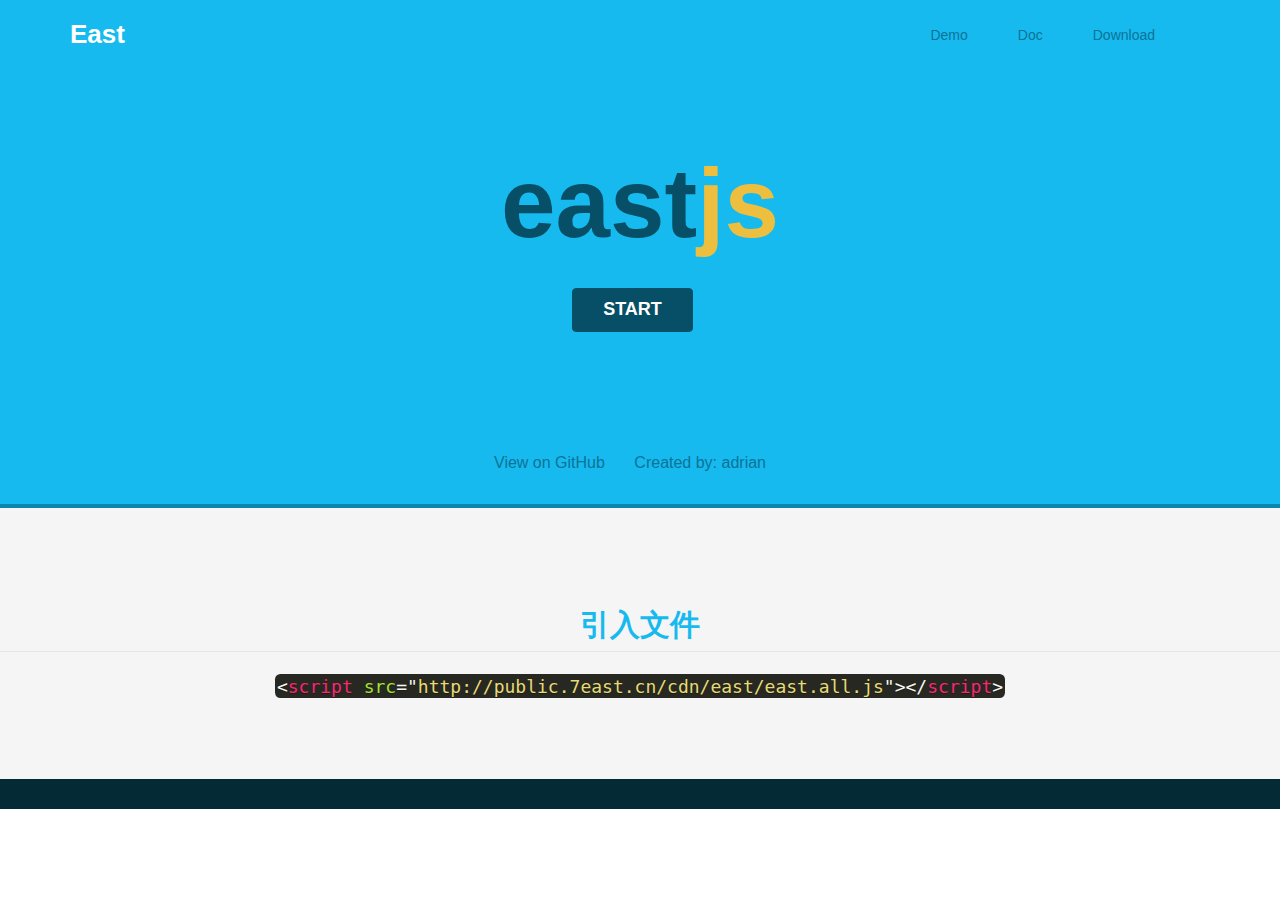
<file: index.html>
<!DOCTYPE html>
<!--[if IE 8]> <html lang="en" class="ie8"> <![endif]-->  
<!--[if IE 9]> <html lang="en" class="ie9"> <![endif]-->  
<!--[if !IE]><!--> <html lang="en"> <!--<![endif]-->  
<head>
    <title>Free Bootstrap Theme for Developers</title>
    <!-- Meta -->
    <meta charset="utf-8">
    <meta http-equiv="X-UA-Compatible" content="IE=edge">
    <meta name="viewport" content="width=device-width, initial-scale=1.0">
    <meta name="description" content="">
    <meta name="author" content="">    

    <link rel="shortcut icon" href="favicon.ico">  
    <link rel="stylesheet" href="assets/plugins/bootstrap/css/bootstrap.min.css">
    <link rel="stylesheet" href="assets/plugins/prism/prism.css">
    <link id="theme-style" rel="stylesheet" href="assets/css/styles.css">
   
</head> 

<body data-spy="scroll">
    
    <div id="fb-root"></div>
 
    <header id="header" class="header">  
        <div class="container">            
            <h1 class="logo pull-left">
                <a class="scrollto" href="demo.html">
                    <span class="logo-title">East</span>
                </a>
            </h1><!--//logo-->              
            <nav id="main-nav" class="main-nav navbar-right" role="navigation">
                      
                <div class="navbar-collapse collapse">
                    <ul class="nav navbar-nav">
                        <li class="active nav-item sr-only"><a class="scrollto" href="#promo">Home</a></li>
                        <!-- <li class="nav-item"><a class="scrollto" href="#">Start</a></li> -->
                        <li class="nav-item" href="demo.html"><a class="scrollto" href="demo.html">Demo</a></li>
                        <li class="nav-item"><a class="scrollto" href="#">Doc</a></li>
                        <li class="nav-item"><a class="scrollto" href="#">Download</a></li>                        
                    </ul><!--//nav-->
                </div><!--//navabr-collapse-->
            </nav><!--//main-nav-->
        </div>
    </header><!--//header-->
    
    <div class="copyrights">Collect from <a href="http://www.cssmoban.com/">网页模板</a></div>
    
    <!-- ******PROMO****** -->
    <section id="promo" class="promo section offset-header">
        <div class="container text-center">
            <h2 class="title">east<span class="highlight">js</span></h2>
            <p class="intro"></p>
            <div class="btns">
                <a class="btn btn-cta-primary scrollto" href="#start" target="_blank">start</a>
            </div>
            <ul class="meta list-inline">
                <li><a href="https://github.com/adrianjiang/eastpublic" target="_blank">View on GitHub</a></li>
                <li>Created by: <a href="#" target="_blank">adrian </a></li>
            </ul><!--//meta-->
        </div><!--//container-->
        <div class="social-media">
            <div class="social-media-inner container text-center"></div>
        </div>
    </section><!--//promo-->
    
    <!-- ******start****** --> 
    <section id="start" class="about section" style="text-align: center;">
        <fieldset class="layui-elem-field layui-field-title">
            
            <legend><h2>引入文件</h2></legend>
            <code class="language-markup" style="font-size: 18px"><textarea><script src="http://public.7east.cn/cdn/east/east.all.js"></script></textarea></code>
                
                
        </fieldset>            
            
    </section><!--//about-->
  
      
    <!-- ******FOOTER****** --> 
    <footer class="footer">
        <div class="container text-center">
            <small class="copyright"> <a ></a>  <a target="_blank"></a>
        </div><!--//container-->
    </footer><!--//footer-->
     
    <!-- Javascript -->          
    <!-- <script type="text/javascript" src="assets/plugins/jquery-1.11.1.min.js"></script> -->
    <script src="http://public.7east.cn/cdn/east/east-all.js"></script>
    
    <script type="text/javascript">
        // E.alert('试试','测试弹出框')
    </script>
    <script type="text/javascript" src="assets/plugins/jquery-migrate-1.2.1.min.js"></script>    
    <script type="text/javascript" src="assets/plugins/jquery.easing.1.3.js"></script>   
    <script type="text/javascript" src="assets/plugins/bootstrap/js/bootstrap.min.js"></script>     
    <script type="text/javascript" src="assets/plugins/jquery-scrollTo/jquery.scrollTo.min.js"></script> 
    <script type="text/javascript" src="assets/plugins/prism/prism.js"></script>    
    <!-- <script type="text/javascript" src="assets/js/main.js"></script>        -->


</body>
</html>
</file>
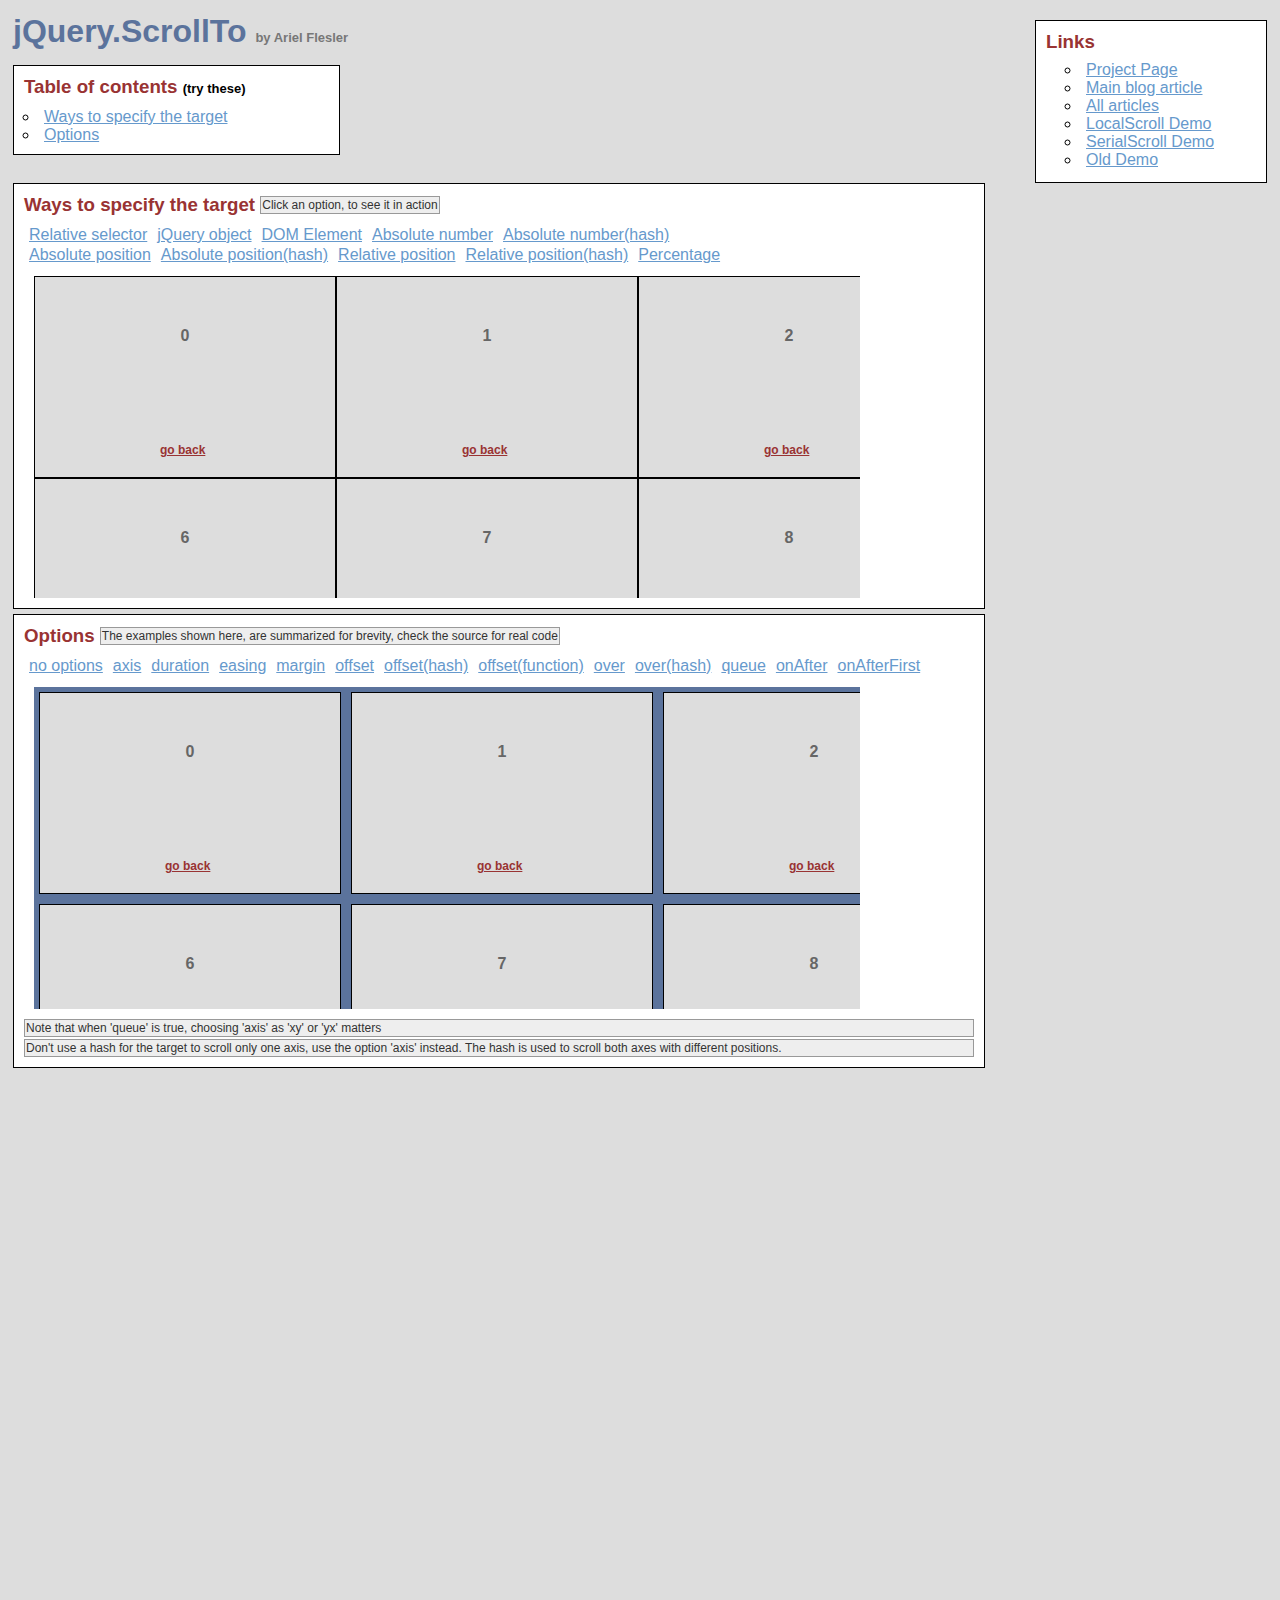
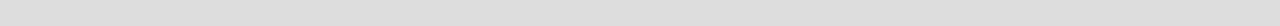
<file: assets/plugins/jquery-scrollTo/demo/index.html>
<!DOCTYPE html PUBLIC "-//W3C//DTD XHTML 1.0 Transitional//EN" "http://www.w3.org/TR/xhtml1/DTD/xhtml1-transitional.dtd">
<html xmlns="http://www.w3.org/1999/xhtml">
<head>
	<meta http-equiv="Content-Type" content="text/html; charset=iso-8859-1" />
	<title>jQuery.ScrollTo</title>
	<meta name="keywords" content="javascript, jquery, plugins, scroll, scrollTo, smooth, animation, to, effect, ariel, flesler, window, overflow, element, navigation, customizable" />
	<meta name="description" content="Demo of jQuery.ScrollTo. A very light and highly customizable jQuery plugin, to scroll overflowed elements or the window itself, made by Ariel Flesler." />
	<meta name="robots" content="index,follow" />
	<link type="text/css" rel="stylesheet" href="css/style.css" />
	<script type="text/javascript" src="https://ajax.googleapis.com/ajax/libs/jquery/1.8.0/jquery.min.js"></script>
	<script type="text/javascript" src="../jquery.scrollTo.js"></script>
	<script type="text/javascript">
		jQuery(function( $ ){
			/**
			 * Demo binding and preparation, no need to read this part
			 */
				//borrowed from jQuery easing plugin
				//http://gsgd.co.uk/sandbox/jquery.easing.php
				$.easing.elasout = function(x, t, b, c, d) {
					var s=1.70158;var p=0;var a=c;
					if (t==0) return b;  if ((t/=d)==1) return b+c;  if (!p) p=d*.3;
					if (a < Math.abs(c)) { a=c; var s=p/4; }
					else var s = p/(2*Math.PI) * Math.asin (c/a);
					return a*Math.pow(2,-10*t) * Math.sin( (t*d-s)*(2*Math.PI)/p ) + c + b;
				};
				$('a.back').click(function(){
					$(this).parents('div.pane').scrollTo( 0, 800, { queue:true } );
					$(this).parents('div.section').find('span.message').text( this.title );
					return false;
				});
				//just for the example, to stop the click on the links.
				$('ul.links').click(function(e){
					e.preventDefault();
					var link = e.target;
					link.blur();
					if( link.title )
						$(this).parent().find('span.message').text(link.title);
				});
			
			// This one is important, many browsers don't reset scroll on refreshes
			// Reset all scrollable panes to (0,0)
			$('div.pane').scrollTo( 0 );
			// Reset the screen to (0,0)
			$.scrollTo( 0 );
			
			// TOC, shows how to scroll the whole window
			$('#toc a').click(function(){//$.scrollTo works EXACTLY the same way, but scrolls the whole screen
				$.scrollTo( this.hash, 1500, { easing:'elasout' });
				$(this.hash).find('span.message').text( this.title );
				return false;
			});
			
			// Target examples bindings
			var $paneTarget = $('#pane-target');
			
			$('#relative-selector').click(function(){
				$paneTarget.stop().scrollTo( 'li:eq(14)', 800 );
			});
			$('#jquery-object').click(function(){
				var $target = $paneTarget.find('li:eq(14)');
				$paneTarget.stop().scrollTo( $target , 800 );
			});
			$('#dom-element').click(function(){
				var target = $paneTarget.find('ul').get(0).childNodes[20];
				$paneTarget.stop().scrollTo( target, 800 );
			});
			$('#absolute-number').click(function(){
				$paneTarget.stop().scrollTo( 150, 800 );
			});
			$('#absolute-number-hash').click(function(){
				$paneTarget.stop().scrollTo( { top:800,left:700} , 800 );
			});
			$('#absolute-position').click(function(){
				$paneTarget.stop().scrollTo( '520px', 800 );
			});
			$('#absolute-position-hash').click(function(){
				$paneTarget.stop().scrollTo( {top:'110px',left:'290px'}, 800 );
			});
			$('#relative-position').click(function(){
				$paneTarget.stop().scrollTo( '+=100', 500 );
			});
			$('#relative-position-hash').click(function(){				
				$paneTarget.stop().scrollTo( {top:'-=100px',left:'+=100'}, 500 );
			});
			
			$('#percentage-position').click(function(){				
				$paneTarget.stop().scrollTo( '50%', 800 );
			});
			
			// Options examples bindings, they will all scroll to the same place, with different options
			function reset_o(){//before each animation, reset to (0,0), skip this.
				$paneOptions.stop().stop();
				$paneOptions[0].scrollLeft = $paneOptions[0].scrollTop = 0;
			};
			var $paneOptions = $('#pane-options');
			
			$('#options-no').click(function(){
				reset_o(); $paneOptions.scrollTo( 'li:eq(15)', 1000 );
			});
			$('#options-axis').click(function(){// only scroll horizontally
				reset_o(); $paneOptions.scrollTo( 'li:eq(15)', 1000, { axis:'x' } );
			});
			$('#options-duration').click(function(){// it's the same as specifying it in the 2nd argument
				reset_o(); $paneOptions.scrollTo( 'li:eq(15)', { duration: 3000 } );
			});
			$('#options-easing').click(function(){
				reset_o(); $paneOptions.scrollTo( 'li:eq(15)', 2500, { easing:'elasout' } );
			});
			$('#options-margin').click(function(){//scroll to the "outer" position of the element
				reset_o(); $paneOptions.scrollTo( 'li:eq(15)', 1000, { margin:true } );
			});
			$('#options-offset').click(function(){//same as { top:-50, left:-50 }
				reset_o(); $paneOptions.scrollTo( 'li:eq(15)', 1000, { offset:-50 } );
			});
			$('#options-offset-hash').click(function(){
				reset_o(); $paneOptions.scrollTo( 'li:eq(15)', 1000, { offset:{ top:-5,left:-30 } });
			});
			$('#options-offset-function').click(function(){
				reset_o(); $paneOptions.scrollTo( 'li:eq(15)', 1000, {offset: function() { return {top:-30, left:-5}; }});
			});
			$('#options-over').click(function(){//same as { top:-50, left:-50 }
				reset_o(); $paneOptions.scrollTo( 'li:eq(15)', 1000, { over:0.5 });
			});
			$('#options-over-hash').click(function(){
				reset_o(); $paneOptions.scrollTo( 'li:eq(15)', 1000, { over:{ top:0.2, left:-0.5 } });
			});
			$('#options-queue').click(function(){//in this case, having 'axis' as 'xy' or 'yx' matters.
				reset_o(); $paneOptions.scrollTo( 'li:eq(15)', 2000, { queue:true });
			});
			$('#options-onAfter').click(function(){
				reset_o(); $paneOptions.scrollTo( 'li:eq(15)', 2000, { 
					onAfter:function(){
						$('#options-message').text('Got there!');
					}
				});
			});
			$('#options-onAfterFirst').click(function(){//onAfterFirst exists only when queuing
				reset_o(); $paneOptions.scrollTo( 'li:eq(15)', 1600, { 
					queue:true,
					onAfterFirst:function(){
						$('#options-message').text('Got there horizontally!');
					},
					onAfter:function(){
						$('#options-message').text('Got there vertically!');
					}
				});
			});
		});
	</script>
</head>
<body>
	<h1>jQuery.ScrollTo&nbsp;<strong>by Ariel Flesler</strong></h1>
	
	<div id="toc" class="part">
		<h3>Table of contents&nbsp;<strong>(try these)</strong></h3>
		<ul>
			<li><a title="$.scrollTo( '#target-examples', 800, {easing:'elasout'} );" href="#target-examples">Ways to specify the target</a></li>
			<li><a title="$.scrollTo( '#options-examples', 800, {easing:'elasout'} );" href="#options-examples">Options</a></li>
		</ul>
	</div>
	
	<div id="links" class="part">
		<h3>Links</h3>
		<ul>
			<li><a target="_blank" href="http://plugins.jquery.com/project/ScrollTo">Project Page</a></li>
			<li><a target="_blank" href="http://flesler.blogspot.com/2007/10/jqueryscrollto.html">Main blog article</a></li>
			<li><a target="_blank" href="http://flesler.blogspot.com/search/label/jQuery.ScrollTo">All articles</a></li>
			<li><a target="_blank" href="http://demos.flesler.com/jquery/localScroll/">LocalScroll Demo</a></li>
			<li><a target="_blank" href="http://demos.flesler.com/jquery/serialScroll/">SerialScroll Demo</a></li>
			<li><a target="_blank" href="index.old.html">Old Demo</a></li>
		</ul>
	</div>
	<div id="target-examples" class="section part">
		<h3>Ways to specify the target&nbsp;<span id="target-message" class="message">Click an option, to see it in action</span></h3>
		<ul class="links">
			<li><a title="$(...).scrollTo( 'li:eq(14)', 800 );" id="relative-selector" href="#">Relative selector</a></li>
			<li><a title="$(...).scrollTo( $('div li:eq(14)'), 800 );" id="jquery-object" href="#">jQuery object</a></li>
			<li><a title="$(...).scrollTo( $('ul').get(2).childNodes[20], 800 );" id="dom-element" href="#">DOM Element</a></li>
			<li><a title="$(...).scrollTo( 150, 800 );" id="absolute-number" href="#">Absolute number</a></li>
			<li><a title="$(...).scrollTo( { top:800, left:700}, 800 );" id="absolute-number-hash" href="#">Absolute number(hash)</a></li>
		</ul>
		<ul class="links">
			<li><a title="$(...).scrollTo( '520px', 800 );" id="absolute-position" href="#">Absolute position</a></li>
			<li><a title="$(...).scrollTo( {top:'110px', left:'290px'}, 800 );" id="absolute-position-hash" href="#">Absolute position(hash)</a></li>
			<li><a title="$(...).scrollTo( '+=100px', 800 );" id="relative-position" href="#">Relative position</a></li>
			<li><a title="$(...).scrollTo( {top:'-=100px', left:'+=100'}, 800 );" id="relative-position-hash" href="#">Relative position(hash)</a></li>
			<li><a title="$(...).scrollTo( '50%', 800 );" id="percentage-position" href="#">Percentage</a></li>
		</ul>
		<div id="pane-target" class="pane">
			<ul class="elements" style="height:1011px; width:1820px;">
				<li><p>0</p><a href="#" title="$(...).scrollTo( 0, 800, {queue:true} );" class="back">go back</a></li><li><p>1</p><a href="#" title="$(...).scrollTo( 0, 800, {queue:true} );" class="back">go back</a></li><li><p>2</p><a href="#" title="$(...).scrollTo( 0, 800, {queue:true} );" class="back">go back</a></li><li><p>3</p><a href="#" title="$(...).scrollTo( 0, 800, {queue:true} );" class="back">go back</a></li><li><p>4</p><a href="#" title="$(...).scrollTo( 0, 800, {queue:true} );" class="back">go back</a></li><li><p>5</p><a href="#" title="$(...).scrollTo( 0, 800, {queue:true} );" class="back">go back</a></li><li><p>6</p><a href="#" title="$(...).scrollTo( 0, 800, {queue:true} );" class="back">go back</a></li><li><p>7</p><a href="#" title="$(...).scrollTo( 0, 800, {queue:true} );" class="back">go back</a></li><li><p>8</p><a href="#" title="$(...).scrollTo( 0, 800, {queue:true} );" class="back">go back</a></li><li><p>9</p><a href="#" title="$(...).scrollTo( 0, 800, {queue:true} );" class="back">go back</a></li><li><p>10</p><a href="#" title="$(...).scrollTo( 0, 800, {queue:true} );" class="back">go back</a></li><li><p>11</p><a href="#" title="$(...).scrollTo( 0, 800, {queue:true} );" class="back">go back</a></li><li><p>12</p><a href="#" title="$(...).scrollTo( 0, 800, {queue:true} );" class="back">go back</a></li><li><p>13</p><a href="#" title="$(...).scrollTo( 0, 800, {queue:true} );" class="back">go back</a></li><li><p>14</p><a href="#" title="$(...).scrollTo( 0, 800, {queue:true} );" class="back">go back</a></li><li><p>15</p><a href="#" title="$(...).scrollTo( 0, 800, {queue:true} );" class="back">go back</a></li><li><p>16</p><a href="#" title="$(...).scrollTo( 0, 800, {queue:true} );" class="back">go back</a></li><li><p>17</p><a href="#" title="$(...).scrollTo( 0, 800, {queue:true} );" class="back">go back</a></li><li><p>18</p><a href="#" title="$(...).scrollTo( 0, 800, {queue:true} );" class="back">go back</a></li><li><p>19</p><a href="#" title="$(...).scrollTo( 0, 800, {queue:true} );" class="back">go back</a></li><li><p>20</p><a href="#" title="$(...).scrollTo( 0, 800, {queue:true} );" class="back">go back</a></li><li><p>21</p><a href="#" title="$(...).scrollTo( 0, 800, {queue:true} );" class="back">go back</a></li><li><p>22</p><a href="#" title="$(...).scrollTo( 0, 800, {queue:true} );" class="back">go back</a></li><li><p>23</p><a href="#" title="$(...).scrollTo( 0, 800, {queue:true} );" class="back">go back</a></li><li><p>24</p><a href="#" title="$(...).scrollTo( 0, 800, {queue:true} );" class="back">go back</a></li><li><p>25</p><a href="#" title="$(...).scrollTo( 0, 800, {queue:true} );" class="back">go back</a></li><li><p>26</p><a href="#" title="$(...).scrollTo( 0, 800, {queue:true} );" class="back">go back</a></li><li><p>27</p><a href="#" title="$(...).scrollTo( 0, 800, {queue:true} );" class="back">go back</a></li><li><p>28</p><a href="#" title="$(...).scrollTo( 0, 800, {queue:true} );" class="back">go back</a></li><li><p>29</p><a href="#" title="$(...).scrollTo( 0, 800, {queue:true} );" class="back">go back</a></li>
			</ul>
		</div>
	</div>
	<div id="options-examples" class="section part">
		<h3>Options&nbsp;<span id="options-message" class="message">The examples shown here, are summarized for brevity, check the source for real code</span></h3>
		<ul class="links">
			<li><a title="$(...).scrollTo( 'li:eq(15)', 1000 );" id="options-no" href="#">no options</a></li>
			<li><a title="$(...).scrollTo( 'li:eq(15)', 1000, {axis:'x'} );//only scroll on this axis (can be x, y, xy or yx)" id="options-axis" href="#">axis</a></li>
			<li><a title="$(...).scrollTo( 'li:eq(15)', {duration:3000} );//another way of calling the plugin" id="options-duration" href="#">duration</a></li>
			<li><a title="$(...).scrollTo( 'li:eq(15)', 2500, {easing:'elasout'} );//specify an easing equation" id="options-easing" href="#">easing</a></li>
			<li><a title="$(...).scrollTo( 'li:eq(15)', 1000, {margin:true} );//deduct the margin and border from the final position" id="options-margin" href="#">margin</a></li>
			<li><a title="$(...).scrollTo( 'li:eq(15)', 1000, {offset:-50} );//add or deduct from the final position" id="options-offset" href="#">offset</a></li>
			<li><a title="$(...).scrollTo( 'li:eq(15)', 1000, {offset: {top:-5, left:-30} });" id="options-offset-hash" href="#">offset(hash)</a></li>
			<li><a title="$(...).scrollTo( 'li:eq(15)', 1000, {offset: function() { return {top:-30, left:-5}; }});" id="options-offset-function" href="#">offset(function)</a></li>
			<li><a title="$(...).scrollTo( 'li:eq(15)', 1000, {over:0.5} );//add or deduct a fraction of its height/width" id="options-over" href="#">over</a></li>
			<li><a title="$(...).scrollTo( 'li:eq(15)', 1000, {over:{top:0.2, left:-0.5} );" id="options-over-hash" href="#">over(hash)</a></li>
			<li><a title="$(...).scrollTo( 'li:eq(15)', 1600, {queue:true} );//scroll one axis, then the other" id="options-queue" href="#">queue</a></li>
			<li><a title="$(...).scrollTo( 'li:eq(15)', 1600, {onAfter:function(){ } } );//called after the scrolling ends" id="options-onAfter" href="#">onAfter</a></li>
			<li><a title="$(...).scrollTo( 'li:eq(15)', 1600, {queue:true, onAfterFirst:function(){ } } );//called after the first axis scrolled" id="options-onAfterFirst" href="#">onAfterFirst</a></li>
		</ul>
		<div id="pane-options" class="pane">
			<ul class="elements" style="height:1062px;width:1877px;">
				<li><p>0</p><a href="#" title="$(...).scrollTo( 0, 800, {queue:true} );" class="back">go back</a></li><li><p>1</p><a href="#" title="$(...).scrollTo( 0, 800, {queue:true} );" class="back">go back</a></li><li><p>2</p><a href="#" title="$(...).scrollTo( 0, 800, {queue:true} );" class="back">go back</a></li><li><p>3</p><a href="#" title="$(...).scrollTo( 0, 800, {queue:true} );" class="back">go back</a></li><li><p>4</p><a href="#" title="$(...).scrollTo( 0, 800, {queue:true} );" class="back">go back</a></li><li><p>5</p><a href="#" title="$(...).scrollTo( 0, 800, {queue:true} );" class="back">go back</a></li><li><p>6</p><a href="#" title="$(...).scrollTo( 0, 800, {queue:true} );" class="back">go back</a></li><li><p>7</p><a href="#" title="$(...).scrollTo( 0, 800, {queue:true} );" class="back">go back</a></li><li><p>8</p><a href="#" title="$(...).scrollTo( 0, 800, {queue:true} );" class="back">go back</a></li><li><p>9</p><a href="#" title="$(...).scrollTo( 0, 800, {queue:true} );" class="back">go back</a></li><li><p>10</p><a href="#" title="$(...).scrollTo( 0, 800, {queue:true} );" class="back">go back</a></li><li><p>11</p><a href="#" title="$(...).scrollTo( 0, 800, {queue:true} );" class="back">go back</a></li><li><p>12</p><a href="#" title="$(...).scrollTo( 0, 800, {queue:true} );" class="back">go back</a></li><li><p>13</p><a href="#" title="$(...).scrollTo( 0, 800, {queue:true} );" class="back">go back</a></li><li><p>14</p><a href="#" title="$(...).scrollTo( 0, 800, {queue:true} );" class="back">go back</a></li><li><p>15</p><a href="#" title="$(...).scrollTo( 0, 800, {queue:true} );" class="back">go back</a></li><li><p>16</p><a href="#" title="$(...).scrollTo( 0, 800, {queue:true} );" class="back">go back</a></li><li><p>17</p><a href="#" title="$(...).scrollTo( 0, 800, {queue:true} );" class="back">go back</a></li><li><p>18</p><a href="#" title="$(...).scrollTo( 0, 800, {queue:true} );" class="back">go back</a></li><li><p>19</p><a href="#" title="$(...).scrollTo( 0, 800, {queue:true} );" class="back">go back</a></li><li><p>20</p><a href="#" title="$(...).scrollTo( 0, 800, {queue:true} );" class="back">go back</a></li><li><p>21</p><a href="#" title="$(...).scrollTo( 0, 800, {queue:true} );" class="back">go back</a></li><li><p>22</p><a href="#" title="$(...).scrollTo( 0, 800, {queue:true} );" class="back">go back</a></li><li><p>23</p><a href="#" title="$(...).scrollTo( 0, 800, {queue:true} );" class="back">go back</a></li><li><p>24</p><a href="#" title="$(...).scrollTo( 0, 800, {queue:true} );" class="back">go back</a></li><li><p>25</p><a href="#" title="$(...).scrollTo( 0, 800, {queue:true} );" class="back">go back</a></li><li><p>26</p><a href="#" title="$(...).scrollTo( 0, 800, {queue:true} );" class="back">go back</a></li><li><p>27</p><a href="#" title="$(...).scrollTo( 0, 800, {queue:true} );" class="back">go back</a></li><li><p>28</p><a href="#" title="$(...).scrollTo( 0, 800, {queue:true} );" class="back">go back</a></li><li><p>29</p><a href="#" title="$(...).scrollTo( 0, 800, {queue:true} );" class="back">go back</a></li>
			</ul>
		</div>
		<p class="message">Note that when 'queue' is true, choosing 'axis' as 'xy' or 'yx' matters</p>
		<p class="message">Don't use a hash for the target to scroll only one axis, use the option 'axis' instead. The hash is used to scroll both axes with different positions.</p>
	</div>
</body>
</html>
</file>
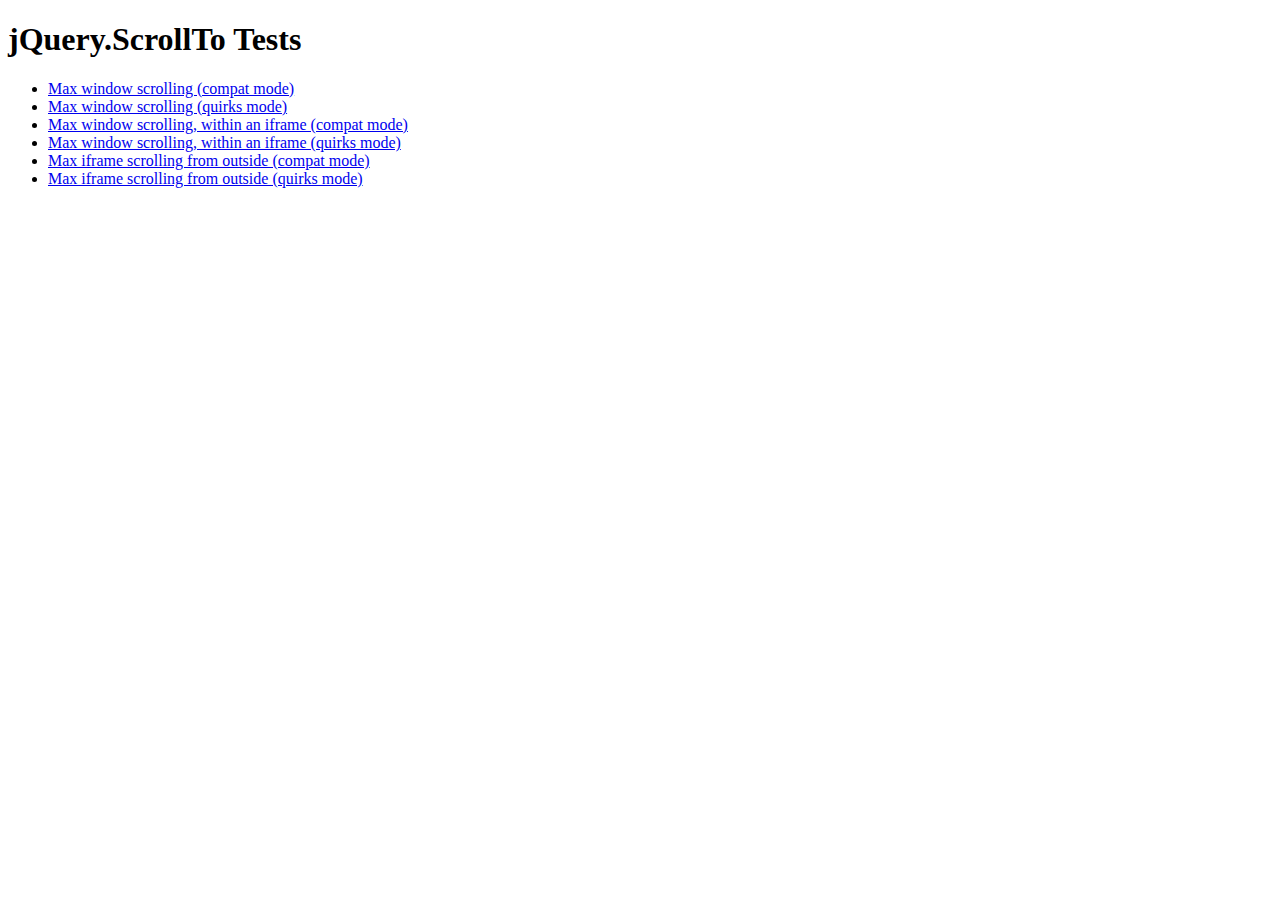
<file: assets/plugins/jquery-scrollTo/tests/index.html>
<!DOCTYPE html PUBLIC "-//W3C//DTD XHTML 1.0 Transitional//EN" "http://www.w3.org/TR/xhtml1/DTD/xhtml1-transitional.dtd">
<html xmlns="http://www.w3.org/1999/xhtml">
<head>
	<meta http-equiv="Content-Type" content="text/html; charset=iso-8859-1" />
	<title>jQuery.ScrollTo Tests</title>
	<meta name="keywords" content="javascript, jquery, plugins, scroll, scrollTo, smooth, animation, to, effect, ariel, flesler, window, overflow, element, navigation, customizable" />
	<meta name="description" content="Tests for jQuery ScrollTo. Made by Ariel Flesler." />
	<meta name="robots" content="index,follow" />
</head>
<body>
	<h1>jQuery.ScrollTo Tests</h1>
	
	<ul>
		<li><a href="WinMaxY-compat.html">Max window scrolling (compat mode)</a></li>
		<li><a href="WinMaxY-quirks.html">Max window scrolling (quirks mode)</a></li>
		<li><a href="WinMaxY-with-iframe-compat.html">Max window scrolling, within an iframe (compat mode)</a></li>
		<li><a href="WinMaxY-with-iframe-quirks.html">Max window scrolling, within an iframe (quirks mode)</a></li>
		<li><a href="WinMaxY-to-iframe-compat.html">Max iframe scrolling from outside (compat mode)</a></li>
		<li><a href="WinMaxY-to-iframe-quirks.html">Max iframe scrolling from outside (quirks mode)</a></li>
	</ul>
</body>
</html>
</file>
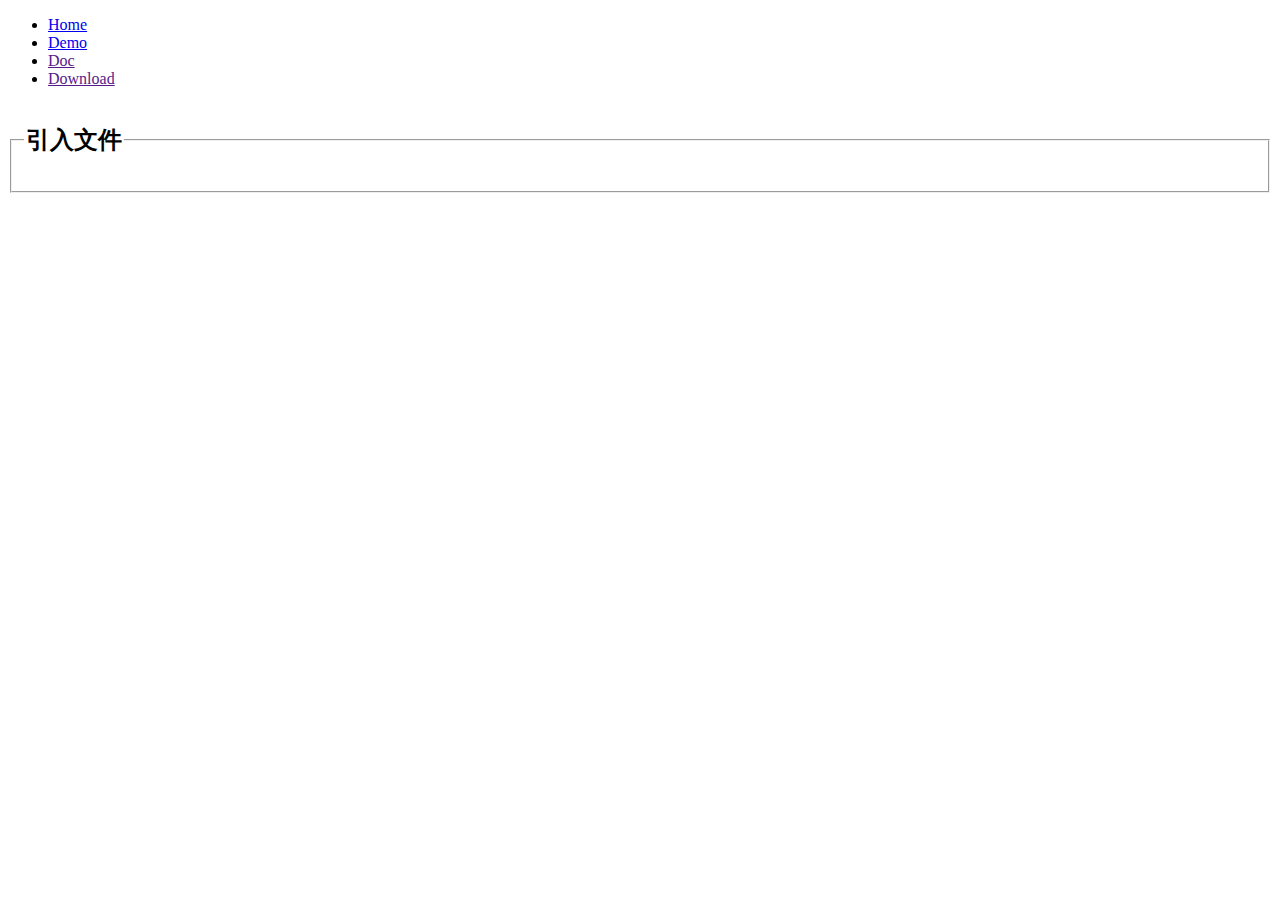
<file: demo.html>
<!DOCTYPE html>
<html>
<head>
	<title>demo</title>
	<link rel="stylesheet" type="text/css" href="http://public.7east.cn/cdn/layui/css/layui.css">
</head>
<body>
    <script src="http://localhost:8000/assets/app.js"></script>

	<ul class="layui-nav">
	  <li class="layui-nav-item"><a href="./index.html">Home</a></li>
	  <li class="layui-nav-item layui-this">
	    <a href="javascript:;">Demo</a>
	  </li>
	  <li class="layui-nav-item"><a href="">Doc</a></li>

	  <li class="layui-nav-item"><a href="">Download</a></li>
	</ul>

	<fieldset class="layui-elem-field layui-field-title">
            
        <legend><h2>引入文件</h2></legend>
        <code class="language-markup" style="font-size: 18px"></code>
                
                
	</fieldset>  


</body>
</html>
</file>
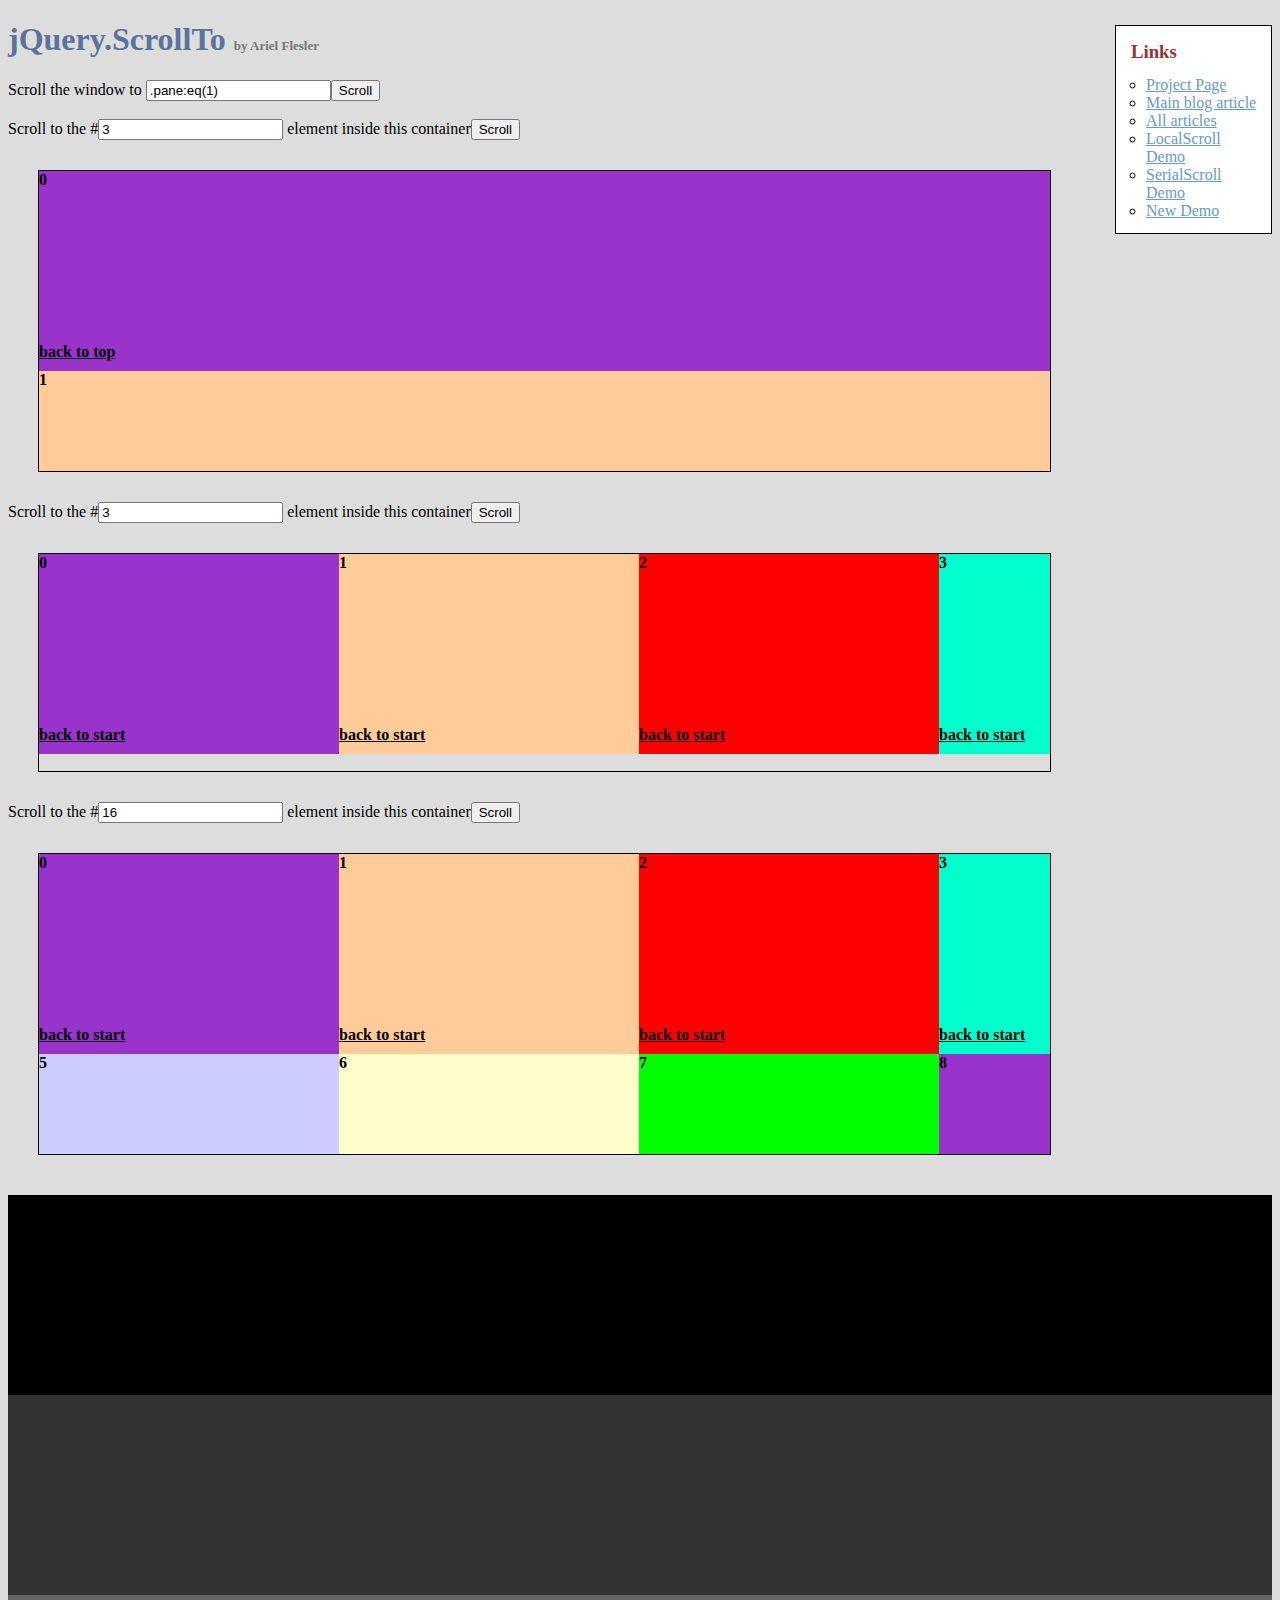
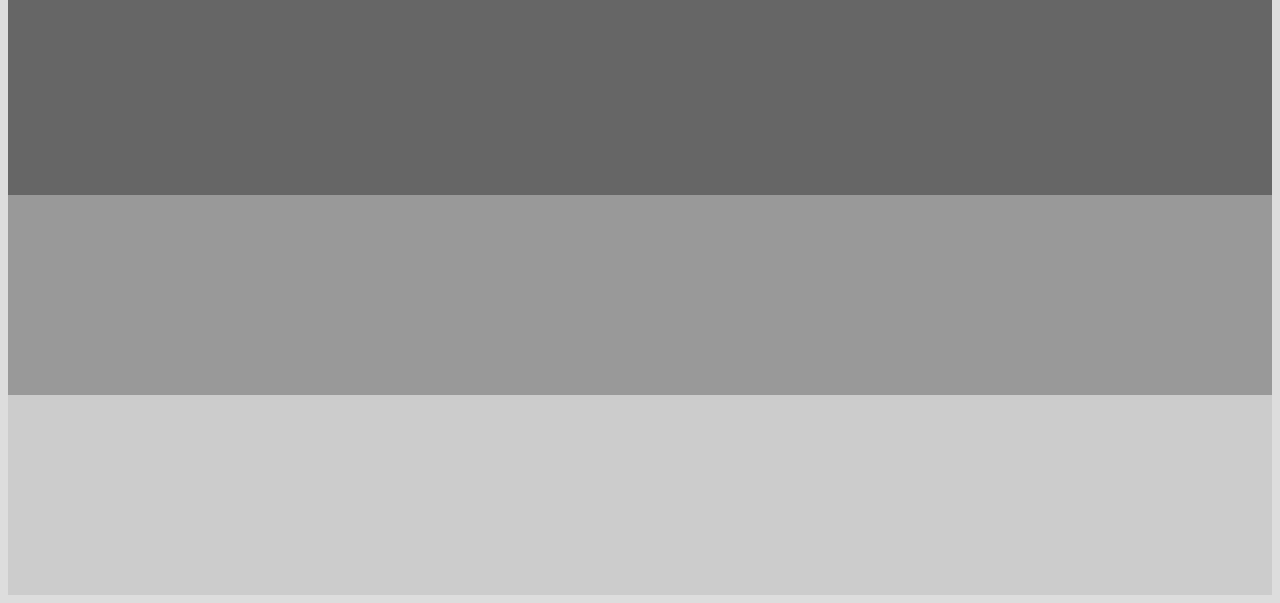
<file: assets/plugins/jquery-scrollTo/demo/index.old.html>
<!DOCTYPE html PUBLIC "-//W3C//DTD XHTML 1.0 Transitional//EN" "http://www.w3.org/TR/xhtml1/DTD/xhtml1-transitional.dtd">
<html xmlns="http://www.w3.org/1999/xhtml">
<head>
	<meta http-equiv="Content-Type" content="text/html; charset=iso-8859-1" />
	<title>jQuery.ScrollTo</title>
	<meta name="keywords" content="javascript, jquery, plugins, scroll, scrollTo, smooth, animation, to, effect, ariel, flesler, window, overflow, element, navigation, customizable" />
	<meta name="description" content="Demo of jQuery.ScrollTo. A very light and highly customizable jQuery plugin, to scroll overflowed elements or the window itself, made by Ariel Flesler." />
	<meta name="robots" content="index,follow" />
	<link type="text/css" rel="stylesheet" href="css/style.old.css" />
	<script type="text/javascript" src="https://ajax.googleapis.com/ajax/libs/jquery/1.8.0/jquery.min.js"></script>
	<script type="text/javascript" src="../jquery.scrollTo.js"></script>
	<script type="text/javascript">
		jQuery(function( $ ){
			//borrowed from jQuery easing plugin
			//http://gsgd.co.uk/sandbox/jquery.easing.php
			$.easing.elasout = function(x, t, b, c, d) {
				var s=1.70158;var p=0;var a=c;
				if (t==0) return b;  if ((t/=d)==1) return b+c;  if (!p) p=d*.3;
				if (a < Math.abs(c)) { a=c; var s=p/4; }
				else var s = p/(2*Math.PI) * Math.asin (c/a);
				return a*Math.pow(2,-10*t) * Math.sin( (t*d-s)*(2*Math.PI)/p ) + c + b;
			};	
			$('button').click(function(){//this is not the cleanest way to do this, I'm just keeping it short.
				var index = parseInt( $(this).prev('input').val() ) || 0;
				var $c = $(this).parent().next();
				$c.stop().scrollTo('li:eq('+index+')', {duration:2500, easing:'elasout',axis:$c.attr('id')});
			});
			$('#btn_screen').click(function(){
				$.scrollTo( $('#txt_screen').val(), {duration:2500} );
			});
			$('div.container a').click(function(){
				var $c = $(this).parents('.container');
				$c.stop().scrollTo( 0, {duration:2000,axis:$c.attr('id'), queue:true} );
				return false;
			});
		});
	</script>
</head>
<body>
	<h1>jQuery.ScrollTo&nbsp;<strong>by Ariel Flesler</strong></h1>
	<div id="links" class="part" style="width:135px">
		<h3>Links</h3>
		<ul>
			<li><a target="_blank" href="http://plugins.jquery.com/project/ScrollTo">Project Page</a></li>
			<li><a target="_blank" href="http://flesler.blogspot.com/2007/10/jqueryscrollto.html">Main blog article</a></li>
			<li><a target="_blank" href="http://flesler.blogspot.com/search/label/jQuery.ScrollTo">All articles</a></li>
			<li><a target="_blank" href="http://flesler.webs.com/jQuery.LocalScroll/">LocalScroll Demo</a></li>
			<li><a target="_blank" href="http://flesler.webs.com/jQuery.SerialScroll/">SerialScroll Demo</a></li>
			<li><a target="_blank" href="./" rel="prev" rev="next">New Demo</a></li>
		</ul>
	</div>
	<label for="txt_screen">Scroll the window to <input id="txt_screen" type="text" value=".pane:eq(1)" /><input id="btn_screen" type="button" value="Scroll" /></label><br /><br />
	<label>Scroll to the #<input type="text" value="3" /> element inside this container<button>Scroll</button></label>
	<div id="y" class="container">
		<ul>
			<li style="background-color:#9933CC;"><p>0</p><a href="#">back to top</a></li>
			<li style="background-color:#FFCC99;"><p>1</p><a href="#">back to top</a></li>
			<li style="background-color:#FF0000;"><p>2</p><a href="#">back to top</a></li>
			<li style="background-color:#00FFCC;"><p>3</p><a href="#">back to top</a></li>
			<li style="background-color:#663366;"><p>4</p><a href="#">back to top</a></li>
			<li style="background-color:#CCCCFF;"><p>5</p><a href="#">back to top</a></li>
			<li style="background-color:#FFFFCC;"><p>6</p><a href="#">back to top</a></li>
			<li style="background-color:#00FF00;"><p>7</p><a href="#">back to top</a></li>
		</ul>
	</div>
	<label>Scroll to the #<input type="text" value="3" /> element inside this container<button>Scroll</button></label>
	<div id="x" class="container">
		<ul style="width:4820px;">
			<li style="background-color:#9933CC;"><p>0</p><a href="#">back to start</a></li>
			<li style="background-color:#FFCC99;"><p>1</p><a href="#">back to start</a></li>
			<li style="background-color:#FF0000;"><p>2</p><a href="#">back to start</a></li>
			<li style="background-color:#00FFCC;"><p>3</p><a href="#">back to start</a></li>
			<li style="background-color:#663366;"><p>4</p><a href="#">back to start</a></li>
			<li style="background-color:#CCCCFF;"><p>5</p><a href="#">back to start</a></li>
			<li style="background-color:#FFFFCC;"><p>6</p><a href="#">back to start</a></li>
			<li style="background-color:#00FF00;"><p>7</p><a href="#">back to start</a></li>
			<li style="background-color:#9933CC;"><p>8</p><a href="#">back to start</a></li>
			<li style="background-color:#FFCC99;"><p>9</p><a href="#">back to start</a></li>
			<li style="background-color:#FF0000;"><p>10</p><a href="#">back to start</a></li>
			<li style="background-color:#00FFCC;"><p>11</p><a href="#">back to start</a></li>
			<li style="background-color:#663366;"><p>12</p><a href="#">back to start</a></li>
			<li style="background-color:#CCCCFF;"><p>13</p><a href="#">back to start</a></li>
			<li style="background-color:#FFFFCC;"><p>14</p><a href="#">back to start</a></li>
			<li style="background-color:#00FF00;"><p>15</p><a href="#">back to start</a></li>
		</ul>
	</div>
	<label>Scroll to the #<input type="text" value="16" /> element inside this container<button>Scroll</button></label>
	<div id="xy" class="container">
		<ul style="width:1500px;">
			<li style="background-color:#9933CC;"><p>0</p><a href="#">back to start</a></li>
			<li style="background-color:#FFCC99;"><p>1</p><a href="#">back to start</a></li>
			<li style="background-color:#FF0000;"><p>2</p><a href="#">back to start</a></li>
			<li style="background-color:#00FFCC;"><p>3</p><a href="#">back to start</a></li>
			<li style="background-color:#663366;"><p>4</p><a href="#">back to start</a></li>
			<li style="background-color:#CCCCFF;"><p>5</p><a href="#">back to start</a></li>
			<li style="background-color:#FFFFCC;"><p>6</p><a href="#">back to start</a></li>
			<li style="background-color:#00FF00;"><p>7</p><a href="#">back to start</a></li>
			<li style="background-color:#9933CC;"><p>8</p><a href="#">back to start</a></li>
			<li style="background-color:#FFCC99;"><p>9</p><a href="#">back to start</a></li>
			<li style="background-color:#FF0000;"><p>10</p><a href="#">back to start</a></li>
			<li style="background-color:#00FFCC;"><p>11</p><a href="#">back to start</a></li>
			<li style="background-color:#663366;"><p>12</p><a href="#">back to start</a></li>
			<li style="background-color:#CCCCFF;"><p>13</p><a href="#">back to start</a></li>
			<li style="background-color:#FFFFCC;"><p>14</p><a href="#">back to start</a></li>
			<li style="background-color:#00FF00;"><p>15</p><a href="#">back to start</a></li>
			<li style="background-color:#9933CC;"><p>16</p><a href="#">back to start</a></li>
			<li style="background-color:#FFCC99;"><p>17</p><a href="#">back to start</a></li>
			<li style="background-color:#FF0000;"><p>18</p><a href="#">back to start</a></li>
			<li style="background-color:#00FFCC;"><p>19</p><a href="#">back to start</a></li>
			<li style="background-color:#663366;"><p>20</p><a href="#">back to start</a></li>
			<li style="background-color:#CCCCFF;"><p>21</p><a href="#">back to start</a></li>
			<li style="background-color:#FFFFCC;"><p>22</p><a href="#">back to start</a></li>
			<li style="background-color:#00FF00;"><p>23</p><a href="#">back to start</a></li>
			<li style="background-color:#9933CC;"><p>24</p><a href="#">back to start</a></li>
			<li style="background-color:#FFCC99;"><p>25</p><a href="#">back to start</a></li>
			<li style="background-color:#FF0000;"><p>26</p><a href="#">back to start</a></li>
			<li style="background-color:#00FFCC;"><p>27</p><a href="#">back to start</a></li>
			<li style="background-color:#663366;"><p>28</p><a href="#">back to start</a></li>
			<li style="background-color:#CCCCFF;"><p>29</p><a href="#">back to start</a></li>
		</ul>
	</div>
	<div class="pane" style="background-color:#000000;margin-top:40px;"></div>
	<div class="pane" style="background-color:#333333;"></div>
	<div class="pane" style="background-color:#666666;"></div>
	<div class="pane" style="background-color:#999999;"></div>
	<div class="pane" style="background-color:#CCCCCC;"></div>
</body>
</html>
</file>
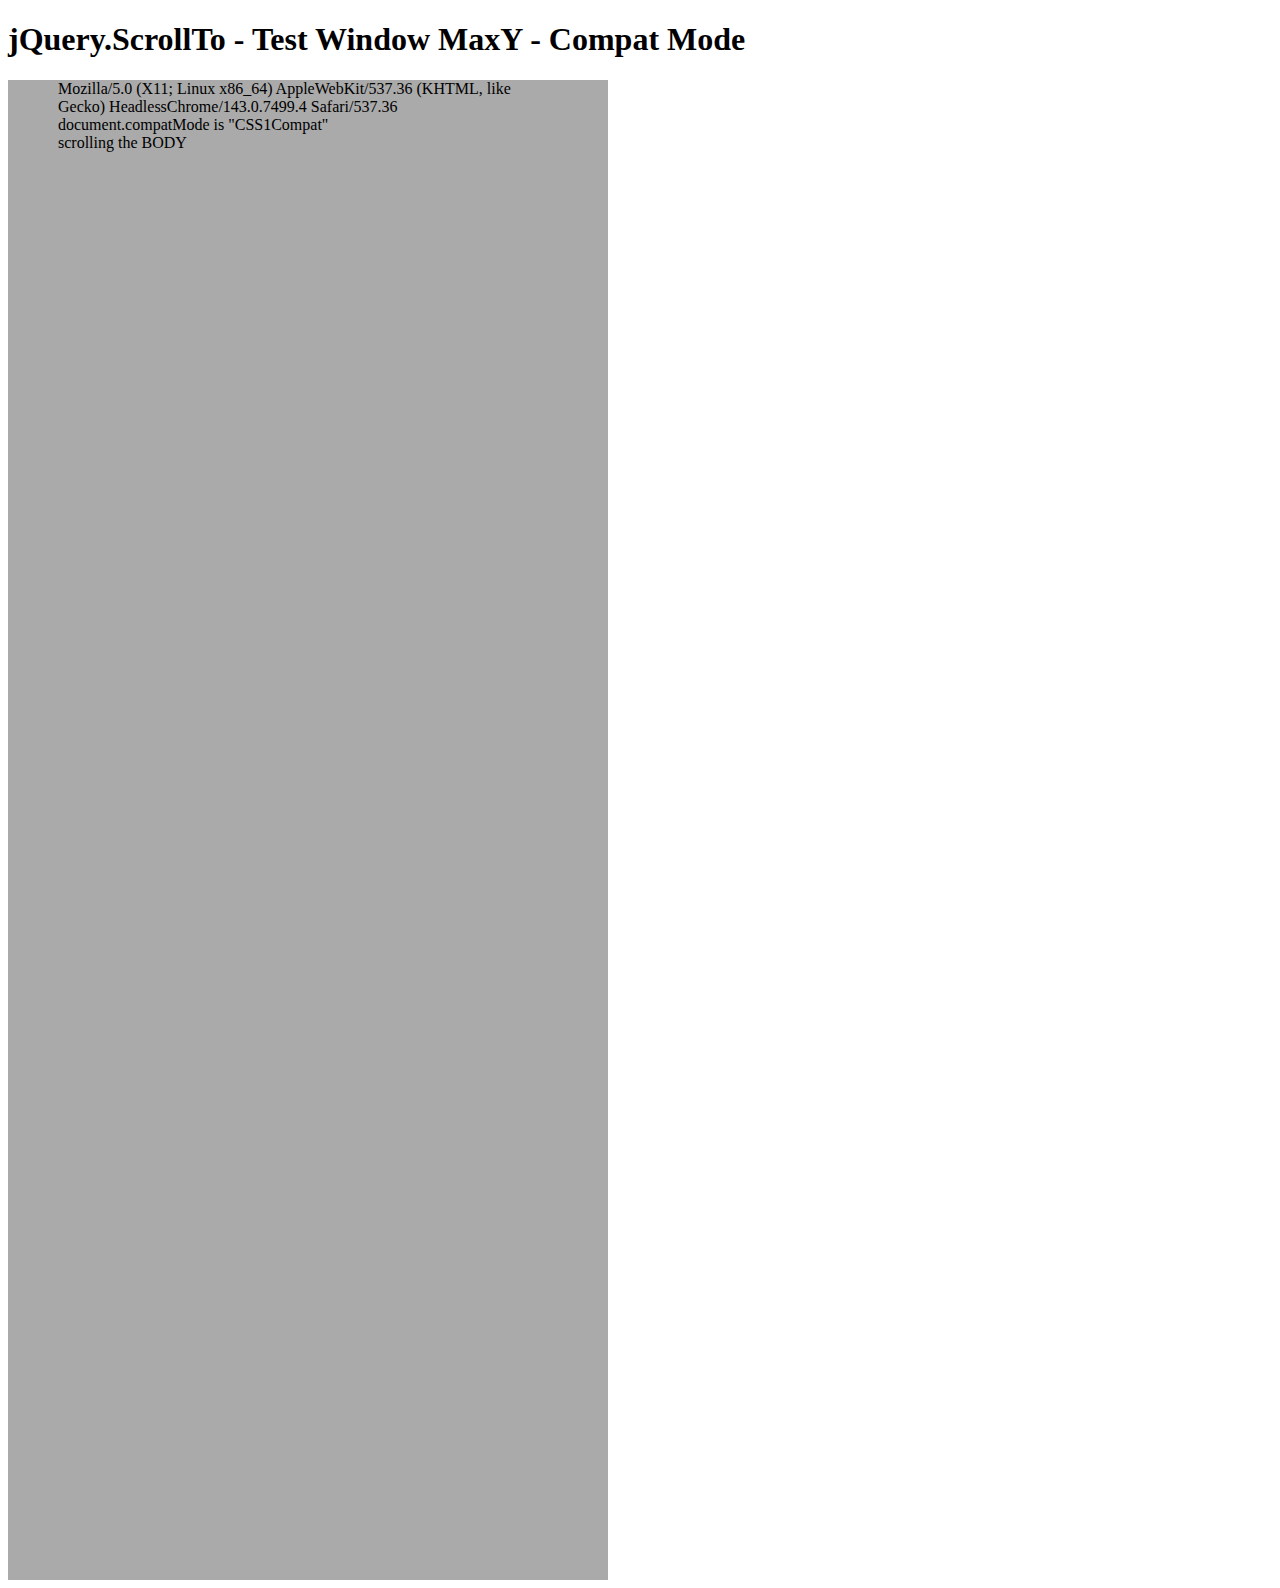
<file: assets/plugins/jquery-scrollTo/tests/WinMaxY-compat.html>
<!DOCTYPE html PUBLIC "-//W3C//DTD XHTML 1.0 Transitional//EN" "http://www.w3.org/TR/xhtml1/DTD/xhtml1-transitional.dtd">
<html xmlns="http://www.w3.org/1999/xhtml">
<head>
	<meta http-equiv="Content-Type" content="text/html; charset=iso-8859-1" />
	<title>jQuery.ScrollTo</title>
	<script type="text/javascript" src="https://code.jquery.com/jquery-1.11.0.js"></script>
	<script type="text/javascript" src="../jquery.scrollTo.js"></script>
	<script type="text/javascript" src="test.js"></script>
</head>
<body>
	<h1>jQuery.ScrollTo - Test Window MaxY - Compat Mode</h1>
	
	<div style="height:1500px; width:500px; padding:0 50px; background-color:#AAA">
		&nbsp;
	</div>
	<script type="text/javascript">
		$(window).test();
	</script>
</html>
</file>
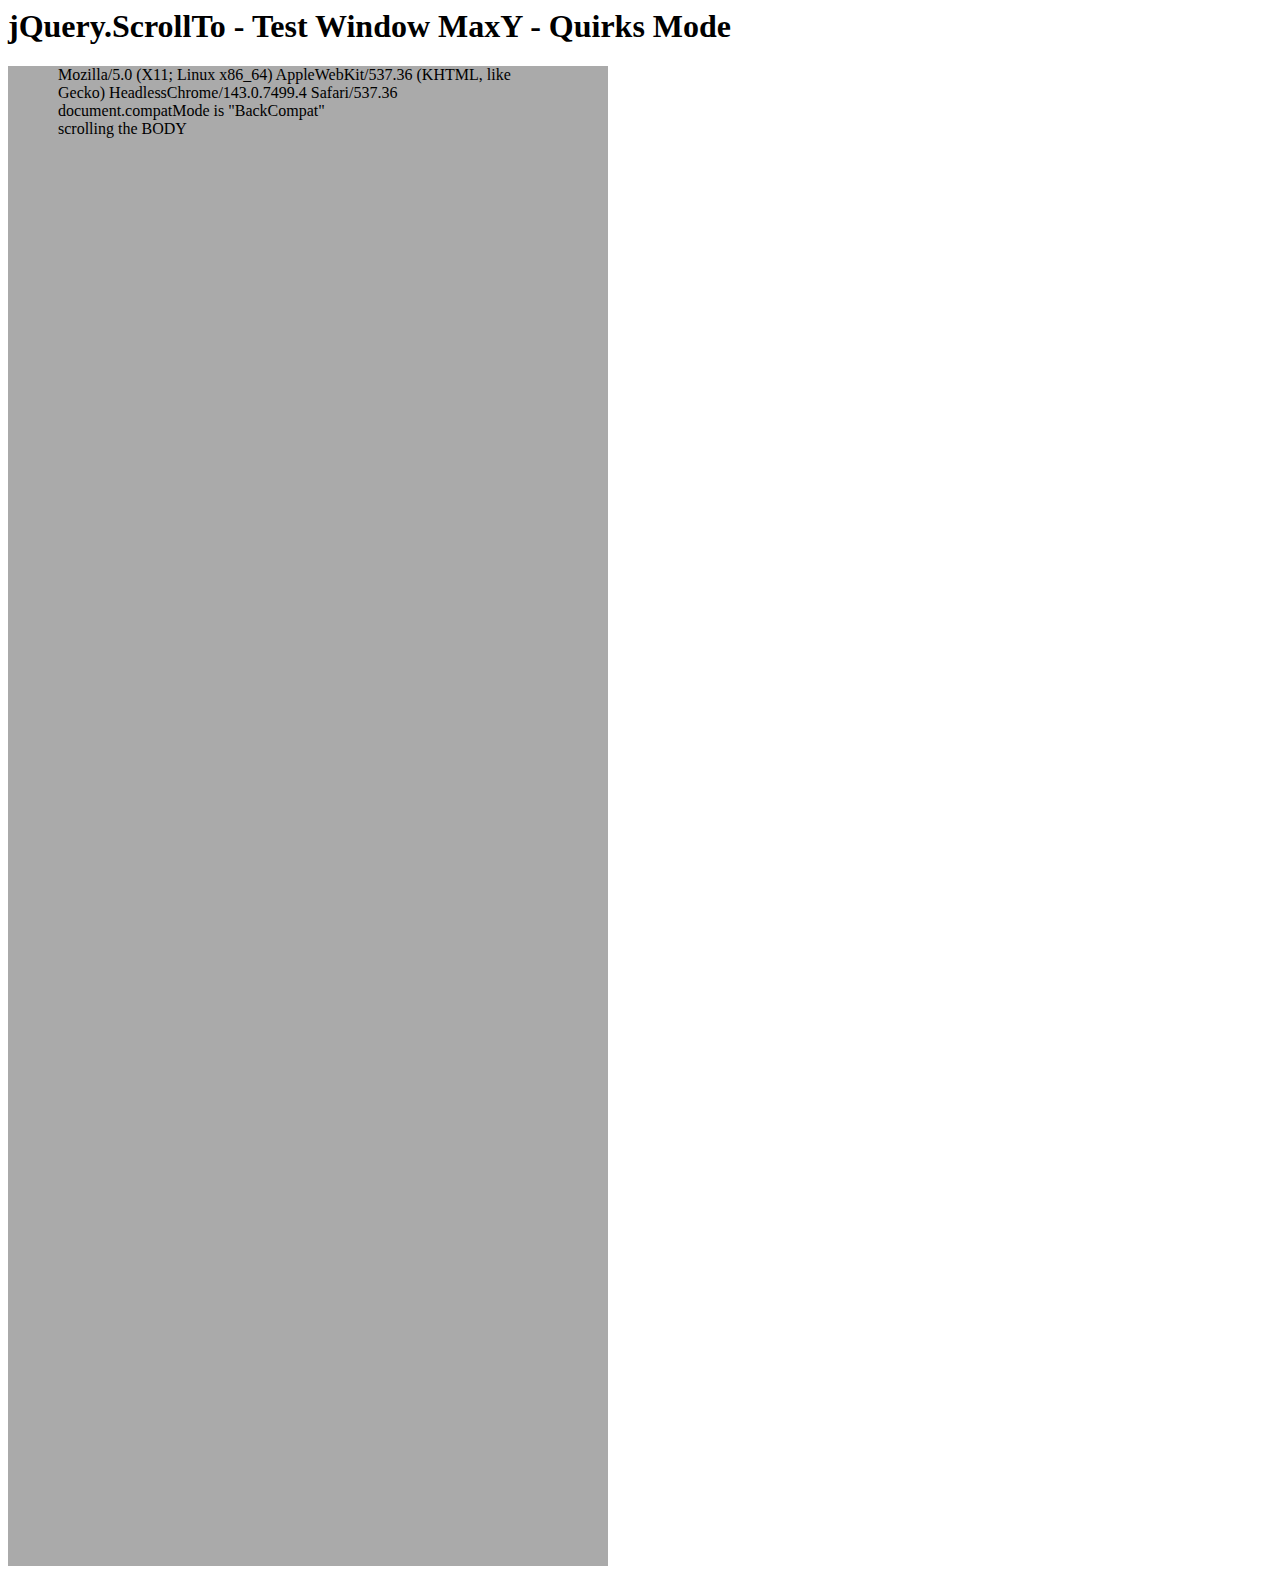
<file: assets/plugins/jquery-scrollTo/tests/WinMaxY-quirks.html>
<html>
<head>
	<meta http-equiv="Content-Type" content="text/html; charset=iso-8859-1" />
	<title>jQuery.ScrollTo</title>
	<script type="text/javascript" src="https://code.jquery.com/jquery-1.11.0.js"></script>
	<script type="text/javascript" src="../jquery.scrollTo.js"></script>
	<script type="text/javascript" src="test.js"></script>
</head>
<body>
	<h1>jQuery.ScrollTo - Test Window MaxY - Quirks Mode</h1>

	<div style="height:1500px; width:500px; padding:0 50px; background-color:#AAA">
		&nbsp;
	</div>
	<script type="text/javascript">
		$(window).test();
	</script>
</html>
</file>
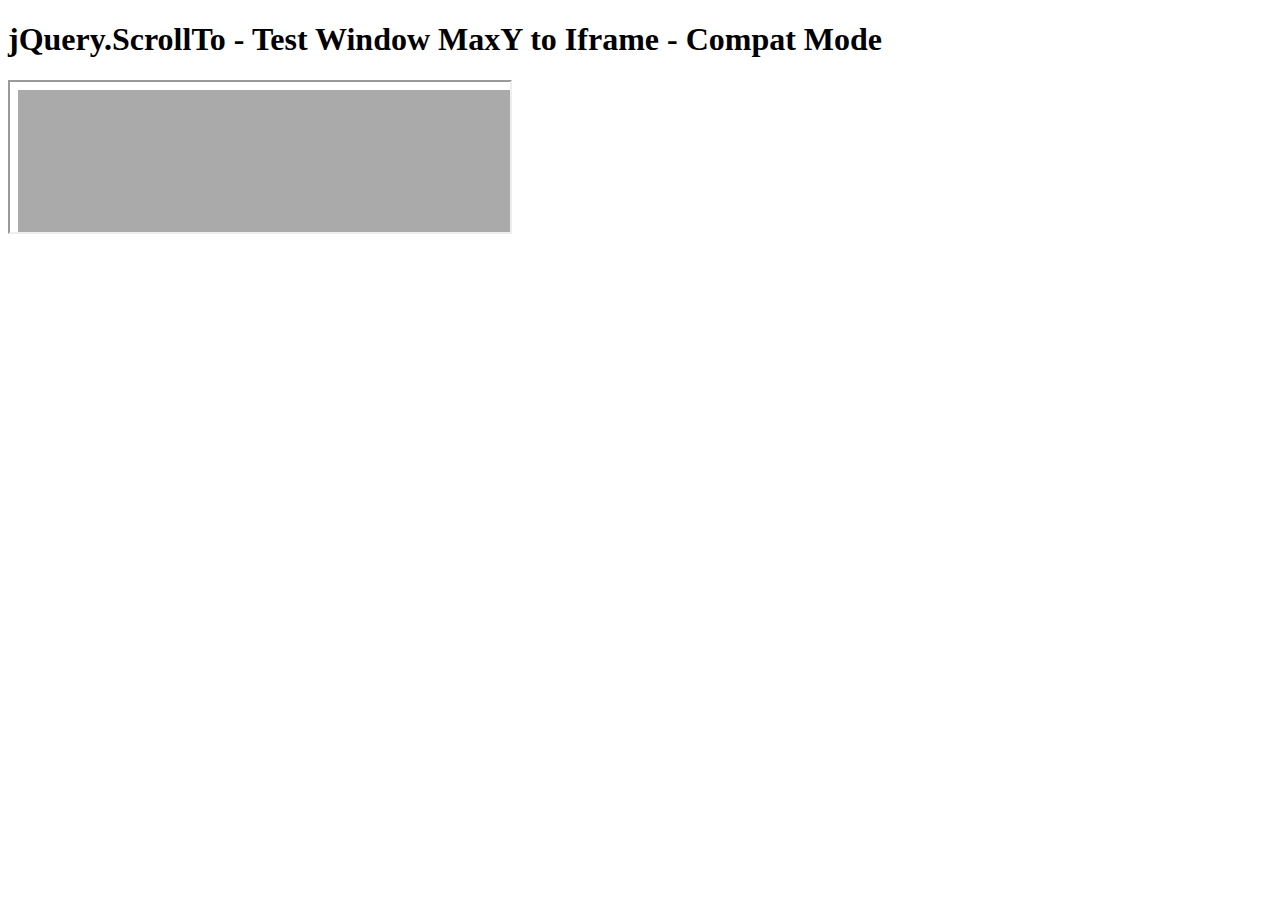
<file: assets/plugins/jquery-scrollTo/tests/WinMaxY-to-iframe-compat.html>
<!DOCTYPE html PUBLIC "-//W3C//DTD XHTML 1.0 Transitional//EN" "http://www.w3.org/TR/xhtml1/DTD/xhtml1-transitional.dtd">
<html xmlns="http://www.w3.org/1999/xhtml">
<head>
	<meta http-equiv="Content-Type" content="text/html; charset=iso-8859-1" />
	<title>jQuery.ScrollTo</title>
	<script type="text/javascript" src="https://code.jquery.com/jquery-1.11.0.js"></script>
	<script type="text/javascript" src="../jquery.scrollTo.js"></script>
	<script type="text/javascript" src="test.js"></script>
</head>
<body>
	<h1>jQuery.ScrollTo - Test Window MaxY to Iframe - Compat Mode</h1>

	<iframe src="WinMaxY-compat.html?notest"  style="width:500px" /></iframe>
	
	<script type="text/javascript">
		setTimeout(function(){
			$('iframe').test();
		}, 1500 );
	</script>
</html>
</file>
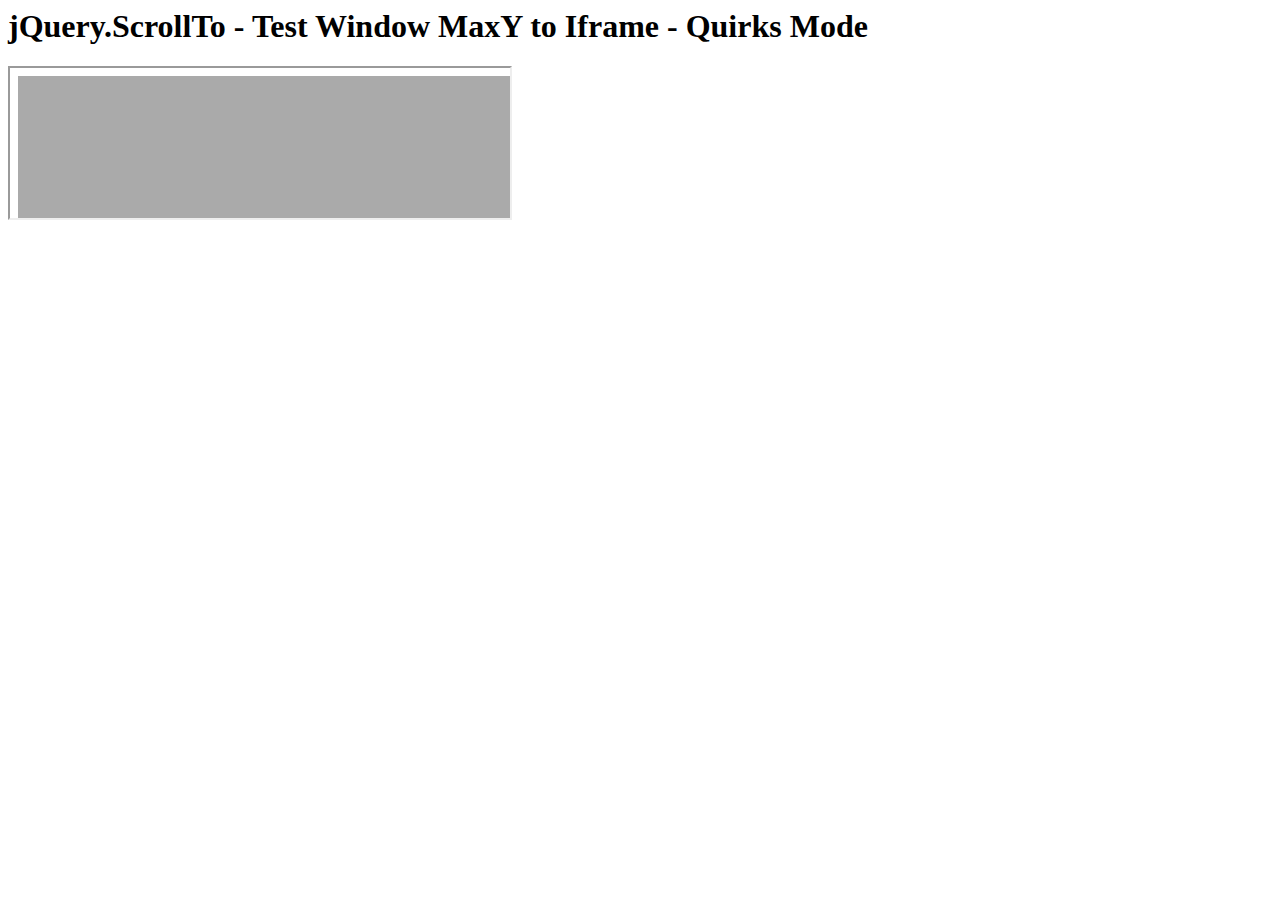
<file: assets/plugins/jquery-scrollTo/tests/WinMaxY-to-iframe-quirks.html>
<html>
<head>
	<meta http-equiv="Content-Type" content="text/html; charset=iso-8859-1" />
	<title>jQuery.ScrollTo</title>
	<script type="text/javascript" src="https://code.jquery.com/jquery-1.11.0.js"></script>
	<script type="text/javascript" src="../jquery.scrollTo.js"></script>
	<script type="text/javascript" src="test.js"></script>
</head>
<body>
	<h1>jQuery.ScrollTo - Test Window MaxY to Iframe - Quirks Mode</h1>
	
	<iframe src="WinMaxY-quirks.html?notest" style="width:500px"></iframe>
	
	<script type="text/javascript">
		setTimeout(function(){
			$('iframe').test();
		}, 1500 );
	</script>
</html>
</file>
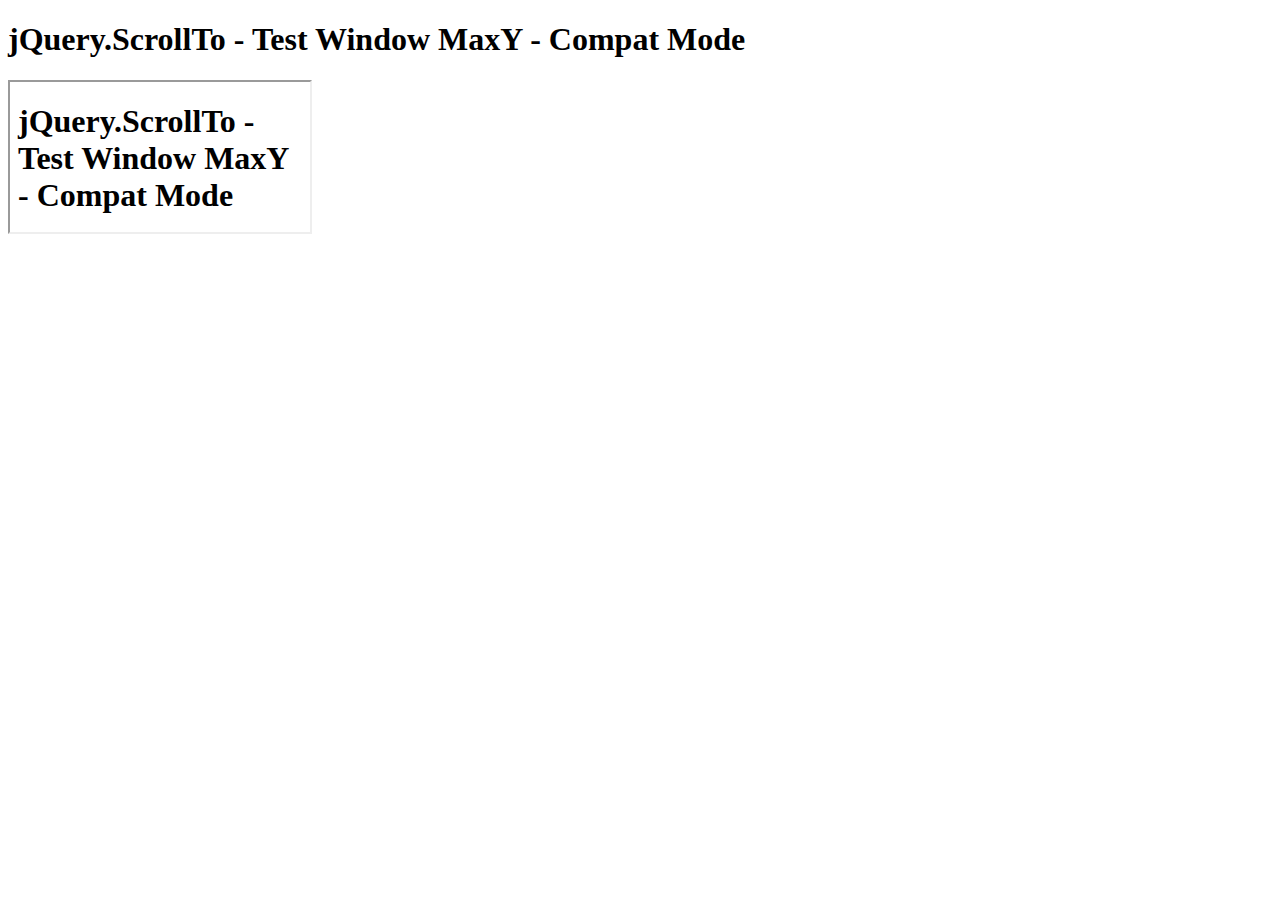
<file: assets/plugins/jquery-scrollTo/tests/WinMaxY-with-iframe-compat.html>
<!DOCTYPE html PUBLIC "-//W3C//DTD XHTML 1.0 Transitional//EN" "http://www.w3.org/TR/xhtml1/DTD/xhtml1-transitional.dtd">
<html xmlns="http://www.w3.org/1999/xhtml">
<head>
	<meta http-equiv="Content-Type" content="text/html; charset=iso-8859-1" />
	<title>jQuery.ScrollTo</title>
</head>
<body>
	<h1>jQuery.ScrollTo - Test Window MaxY - Compat Mode</h1>
	
	<iframe src="WinMaxY-compat.html" />
</html>
</file>
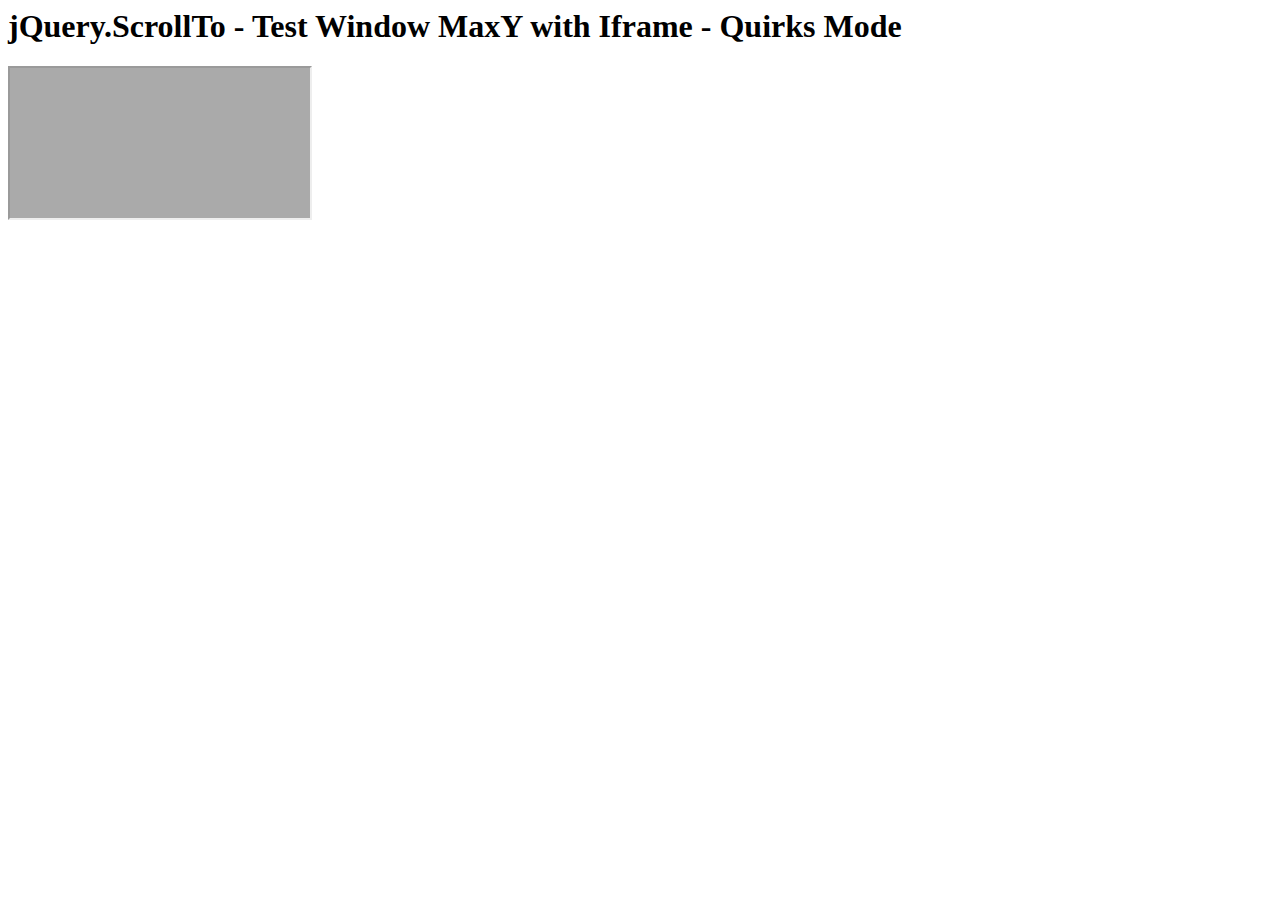
<file: assets/plugins/jquery-scrollTo/tests/WinMaxY-with-iframe-quirks.html>
<html>
<head>
	<meta http-equiv="Content-Type" content="text/html; charset=iso-8859-1" />
	<title>jQuery.ScrollTo</title>
</head>
<body>
	<h1>jQuery.ScrollTo - Test Window MaxY with Iframe - Quirks Mode</h1>

	<iframe src="WinMaxY-quirks.html" />
	
</html>
</file>
<file: assets/plugins/prism/prism.css>
/* http://prismjs.com/download.html?themes=prism-okaidia&languages=markup+css+clike+javascript+php+python */
/**
 * okaidia theme for JavaScript, CSS and HTML
 * Loosely based on Monokai textmate theme by http://www.monokai.nl/
 * @author ocodia
 */

code[class*="language-"],
pre[class*="language-"] {
	color: #f8f8f2;
	text-shadow: 0 1px rgba(0, 0, 0, 0.3);
	font-family: Consolas, Monaco, 'Andale Mono', monospace;
	direction: ltr;
	text-align: left;
	white-space: pre;
	word-spacing: normal;
	word-break: normal;
	line-height: 1.5;

	-moz-tab-size: 4;
	-o-tab-size: 4;
	tab-size: 4;

	-webkit-hyphens: none;
	-moz-hyphens: none;
	-ms-hyphens: none;
	hyphens: none;
}

/* Code blocks */
pre[class*="language-"] {
	padding: 1em;
	margin: .5em 0;
	overflow: auto;
	border-radius: 0.3em;
}

:not(pre) > code[class*="language-"],
pre[class*="language-"] {
	background: #272822;
}

/* Inline code */
:not(pre) > code[class*="language-"] {
	padding: .1em;
	border-radius: .3em;
}

.token.comment,
.token.prolog,
.token.doctype,
.token.cdata {
	color: slategray;
}

.token.punctuation {
	color: #f8f8f2;
}

.namespace {
	opacity: .7;
}

.token.property,
.token.tag,
.token.constant,
.token.symbol,
.token.deleted {
	color: #f92672;
}

.token.boolean,
.token.number {
	color: #ae81ff;
}

.token.selector,
.token.attr-name,
.token.string,
.token.char,
.token.builtin,
.token.inserted {
	color: #a6e22e;
}

.token.operator,
.token.entity,
.token.url,
.language-css .token.string,
.style .token.string,
.token.variable {
	color: #f8f8f2;
}

.token.atrule,
.token.attr-value {
	color: #e6db74;
}

.token.keyword {
	color: #66d9ef;
}

.token.regex,
.token.important {
	color: #fd971f;
}

.token.important {
	font-weight: bold;
}

.token.entity {
	cursor: help;
}
</file>
<file: assets/css/styles.css>
/* Default */
/* ======= Base ======= */
body {
  font-family: 'Lato', arial, sans-serif;
  color: #444444;
  font-size: 16px;
  -webkit-font-smoothing: antialiased;
  -moz-osx-font-smoothing: grayscale;
}
h1,
h2,
h3,
h4,
h5,
h6 {
  font-family: 'Montserrat', sans-serif;
  font-weight: 700;
  color: #17baef;
}
a {
  color: #17baef;
  -webkit-transition: all 0.4s ease-in-out;
  -moz-transition: all 0.4s ease-in-out;
  -ms-transition: all 0.4s ease-in-out;
  -o-transition: all 0.4s ease-in-out;
}
a:hover {
  text-decoration: underline;
  color: #0e98c5;
}
.btn,
a.btn {
  -webkit-transition: all 0.4s ease-in-out;
  -moz-transition: all 0.4s ease-in-out;
  -ms-transition: all 0.4s ease-in-out;
  -o-transition: all 0.4s ease-in-out;
  font-family: 'Montserrat', arial, sans-serif;
  padding: 8px 16px;
  font-weight: bold;
}
.btn .fa,
a.btn .fa {
  margin-right: 5px;
}
.btn:focus,
a.btn:focus {
  color: #fff;
}
a.btn-cta-primary,
.btn-cta-primary {
  background: #074f66;
  border: 1px solid #074f66;
  color: #fff;
  font-weight: 600;
  text-transform: uppercase;
}
a.btn-cta-primary:hover,
.btn-cta-primary:hover {
  background: #053c4e;
  border: 1px solid #053c4e;
  color: #fff;
}
a.btn-cta-secondary,
.btn-cta-secondary {
  background: #eebf3f;
  border: 1px solid #eebf3f;
  color: #fff;
  font-weight: 600;
  text-transform: uppercase;
}
a.btn-cta-secondary:hover,
.btn-cta-secondary:hover {
  background: #ecb728;
  border: 1px solid #ecb728;
  color: #fff;
}
.text-highlight {
  color: #074f66;
}
.offset-header {
  padding-top: 90px;
}
pre code {
  font-size: 16px;
}
.copyrights{text-indent:-9999px;height:0;line-height:0;font-size:0;overflow:hidden;}
/* ======= Header ======= */
.header {
  padding: 10px 0;
  background: #17baef;
  color: #fff;
  position: fixed;
  width: 100%;
}
.header.navbar-fixed-top {
  background: #fff;
  z-index: 9999;
  -webkit-box-shadow: 0 0 4px rgba(0, 0, 0, 0.4);
  -moz-box-shadow: 0 0 4px rgba(0, 0, 0, 0.4);
  box-shadow: 0 0 4px rgba(0, 0, 0, 0.4);
}
.header.navbar-fixed-top .logo a {
  color: #17baef;
}
.header.navbar-fixed-top .main-nav .nav .nav-item a {
  color: #666666;
}
.header .logo {
  margin: 0;
  font-size: 26px;
  padding-top: 10px;
}
.header .logo a {
  color: #fff;
}
.header .logo a:hover {
  text-decoration: none;
}
.header .main-nav button {
  background: #074f66;
  color: #fff !important;
  -webkit-border-radius: 4px;
  -moz-border-radius: 4px;
  -ms-border-radius: 4px;
  -o-border-radius: 4px;
  border-radius: 4px;
  -moz-background-clip: padding;
  -webkit-background-clip: padding-box;
  background-clip: padding-box;
}
.header .main-nav button:focus {
  outline: none;
}
.header .main-nav button .icon-bar {
  background-color: #fff;
}
.header .main-nav .navbar-collapse {
  padding: 0;
}
.header .main-nav .nav .nav-item {
  font-weight: normal;
  margin-right: 30px;
  font-family: 'Montserrat', sans-serif;
}
.header .main-nav .nav .nav-item.active a {
  color: #17baef;
  background: none;
}
.header .main-nav .nav .nav-item a {
  color: #0a7396;
  -webkit-transition: none;
  -moz-transition: none;
  -ms-transition: none;
  -o-transition: none;
  font-size: 14px;
  padding: 15px 10px;
}
.header .main-nav .nav .nav-item a:hover {
  color: #074f66;
  background: none;
}
.header .main-nav .nav .nav-item a:focus {
  outline: none;
  background: none;
}
.header .main-nav .nav .nav-item a:active {
  outline: none;
  background: none;
}
.header .main-nav .nav .nav-item.active {
  color: #17baef;
}
.header .main-nav .nav .nav-item.last {
  margin-right: 0;
}
/* ======= Promo Section ======= */
.promo {
  background: #17baef;
  color: #fff;
  padding-top: 150px;
}
.promo .title {
  font-size: 98px;
  color: #074f66;
  margin-top: 0;
}
.promo .title .highlight {
  color: #eebf3f;
}
.promo .intro {
  font-size: 28px;
  max-width: 680px;
  margin: 0 auto;
  margin-bottom: 30px;
}
.promo .btns .btn {
  margin-right: 15px;
  font-size: 18px;
  padding: 8px 30px;
}
.promo .meta {
  margin-top: 120px;
  margin-bottom: 30px;
  color: #0a7396;
}
.promo .meta li {
  margin-right: 15px;
}
.promo .meta a {
  color: #0a7396;
}
.promo .meta a:hover {
  color: #074f66;
}
.promo .social-media {
  background: #0c86ae;
  padding: 2px 0;
  margin: 0 auto;
}
.promo .social-media li {
  margin-top: 15px;
}
.promo .social-media li.facebook-like {
  margin-top: 0;
  position: relative;
  top: -5px;
}
/* ======= About Section ======= */
.about {
  padding: 80px 0;
  background: #f5f5f5;
}
.about .title {
  color: #074f66;
  margin-top: 0;
  margin-bottom: 60px;
}
.about .intro {
  max-width: 800px;
  margin: 0 auto;
  margin-bottom: 60px;
}
.about .item {
  position: relative;
  margin-bottom: 30px;
}
.about .item .icon-holder {
  position: absolute;
  left: 30px;
  top: 0;
}
.about .item .icon-holder .fa {
  font-size: 24px;
  color: #074f66;
}
.about .item .content {
  padding-left: 60px;
}
.about .item .content .sub-title {
  margin-top: 0;
  color: #074f66;
  font-size: 18px;
}
/* ======= Features Section ======= */
.features {
  padding: 80px 0;
  background: #17baef;
  color: #fff;
}
.features .title {
  color: #074f66;
  margin-top: 0;
  margin-bottom: 30px;
}
.features a {
  color: #074f66;
}
.features a:hover {
  color: #042a36;
}
.features .feature-list li {
  margin-bottom: 10px;
  color: #074f66;
}
.features .feature-list li .fa {
  margin-right: 5px;
  color: #fff;
}
/* ======= Docs Section ======= */
.docs {
  padding: 80px 0;
  background: #f5f5f5;
}
.docs .title {
  color: #074f66;
  margin-top: 0;
  margin-bottom: 30px;
}
.docs .docs-inner {
  max-width: 800px;
  background: #fff;
  padding: 30px;
  -webkit-border-radius: 4px;
  -moz-border-radius: 4px;
  -ms-border-radius: 4px;
  -o-border-radius: 4px;
  border-radius: 4px;
  -moz-background-clip: padding;
  -webkit-background-clip: padding-box;
  background-clip: padding-box;
  margin: 0 auto;
}
.docs .block {
  margin-bottom: 60px;
}
.docs .code-block {
  margin: 30px inherit;
}
.docs .code-block pre[class*="language-"] {
  -webkit-border-radius: 4px;
  -moz-border-radius: 4px;
  -ms-border-radius: 4px;
  -o-border-radius: 4px;
  border-radius: 4px;
  -moz-background-clip: padding;
  -webkit-background-clip: padding-box;
  background-clip: padding-box;
}
/* ======= License Section ======= */
.license {
  padding: 80px 0;
  background: #f5f5f5;
}
.license .title {
  margin-top: 0;
  margin-bottom: 60px;
  color: #074f66;
}
.license .license-inner {
  max-width: 800px;
  background: #fff;
  padding: 30px;
  -webkit-border-radius: 4px;
  -moz-border-radius: 4px;
  -ms-border-radius: 4px;
  -o-border-radius: 4px;
  border-radius: 4px;
  -moz-background-clip: padding;
  -webkit-background-clip: padding-box;
  background-clip: padding-box;
  margin: 0 auto;
}
.license .info {
  max-width: 760px;
  margin: 0 auto;
}
.license .cta-container {
  max-width: 540px;
  margin: 0 auto;
  margin-top: 60px;
  -webkit-border-radius: 4px;
  -moz-border-radius: 4px;
  -ms-border-radius: 4px;
  -o-border-radius: 4px;
  border-radius: 4px;
  -moz-background-clip: padding;
  -webkit-background-clip: padding-box;
  background-clip: padding-box;
}
.license .cta-container .speech-bubble {
  background: #d6f3fc;
  color: #074f66;
  padding: 30px;
  margin-bottom: 30px;
  position: relative;
  -webkit-border-radius: 4px;
  -moz-border-radius: 4px;
  -ms-border-radius: 4px;
  -o-border-radius: 4px;
  border-radius: 4px;
  -moz-background-clip: padding;
  -webkit-background-clip: padding-box;
  background-clip: padding-box;
}
.license .cta-container .speech-bubble:after {
  position: absolute;
  left: 50%;
  bottom: -10px;
  margin-left: -10px;
  content: "";
  display: inline-block;
  width: 0;
  height: 0;
  border-left: 10px solid transparent;
  border-right: 10px solid transparent;
  border-top: 10px solid #d6f3fc;
}
.license .cta-container .icon-holder {
  margin-bottom: 15px;
}
.license .cta-container .icon-holder .fa {
  font-size: 56px;
}
.license .cta-container .intro {
  margin-bottom: 30px;
}
/* ======= Contact Section ======= */
.contact {
  padding: 80px 0;
  background: #17baef;
  color: #fff;
}
.contact .contact-inner {
  max-width: 760px;
  margin: 0 auto;
}
.contact .title {
  color: #074f66;
  margin-top: 0;
  margin-bottom: 30px;
}
.contact .intro {
  margin-bottom: 60px;
}
.contact a {
  color: #074f66;
}
.contact a:hover {
  color: #042a36;
}
.contact .author-message {
  position: relative;
  margin-bottom: 60px;
}
.contact .author-message .profile {
  position: absolute;
  left: 30px;
  top: 15px;
  width: 100px;
  height: 100px;
}
.contact .author-message .profile img {
  -webkit-border-radius: 50%;
  -moz-border-radius: 50%;
  -ms-border-radius: 50%;
  -o-border-radius: 50%;
  border-radius: 50%;
  -moz-background-clip: padding;
  -webkit-background-clip: padding-box;
  background-clip: padding-box;
}
.contact .author-message .speech-bubble {
  margin-left: 155px;
  background: #10b2e7;
  color: #074f66;
  padding: 30px;
  -webkit-border-radius: 4px;
  -moz-border-radius: 4px;
  -ms-border-radius: 4px;
  -o-border-radius: 4px;
  border-radius: 4px;
  -moz-background-clip: padding;
  -webkit-background-clip: padding-box;
  background-clip: padding-box;
  position: relative;
}
.contact .author-message .speech-bubble .sub-title {
  color: #074f66;
  font-size: 16px;
  margin-top: 0;
  margin-bottom: 30px;
}
.contact .author-message .speech-bubble a {
  color: #fff;
}
.contact .author-message .speech-bubble:after {
  position: absolute;
  left: -10px;
  top: 60px;
  content: "";
  display: inline-block;
  width: 0;
  height: 0;
  border-top: 10px solid transparent;
  border-bottom: 10px solid transparent;
  border-right: 10px solid #10b2e7;
}
.contact .author-message .speech-bubble .source {
  margin-top: 30px;
}
.contact .author-message .speech-bubble .source a {
  color: #074f66;
}
.contact .author-message .speech-bubble .source .title {
  color: #0c86ae;
}
.contact .info .sub-title {
  color: #0e98c5;
  margin-bottom: 30px;
  margin-top: 0;
}
.contact .social-icons {
  list-style: none;
  padding: 10px 0;
  margin-bottom: 0;
  display: inline-block;
  margin: 0 auto;
}
.contact .social-icons li {
  float: left;
}
.contact .social-icons li.last {
  margin-right: 0;
}
.contact .social-icons a {
  display: inline-block;
  background: #0c86ae;
  width: 48px;
  height: 48px;
  text-align: center;
  padding-top: 12px;
  -webkit-border-radius: 50%;
  -moz-border-radius: 50%;
  -ms-border-radius: 50%;
  -o-border-radius: 50%;
  border-radius: 50%;
  -moz-background-clip: padding;
  -webkit-background-clip: padding-box;
  background-clip: padding-box;
  margin-right: 8px;
  float: left;
}
.contact .social-icons a:hover {
  background: #e6ad14;
}
.contact .social-icons a .fa {
  color: #fff;
}
.contact .social-icons a .fa:before {
  font-size: 26px;
  text-align: center;
  padding: 0;
}
/* ======= Footer ======= */
.footer {
  padding: 15px 0;
  background: #042a36;
  color: #fff;
}
.footer .copyright {
  -webkit-opacity: 0.8;
  -moz-opacity: 0.8;
  opacity: 0.8;
}
.footer .fa-heart {
  color: #fb866a;
}
/* Extra small devices (phones, less than 768px) */
@media (max-width: 767px) {
  .header .main-nav button {
    margin-right: 0;
  }
  .header .main-nav .navbar-collapse {
    padding-left: 15px;
    padding-right: 15px;
  }
  .promo .btns .btn {
    margin-right: 0;
    clear: both;
    display: block;
    margin-bottom: 30px;
  }
  .promo .title {
    font-size: 66px;
  }
  .promo .meta {
    margin-top: 60px;
  }
  .promo .meta li {
    float: none;
    display: block;
    margin-bottom: 5px;
  }
  .contact .author-message {
    text-align: center;
  }
  .contact .author-message .profile {
    position: static;
    margin: 0 auto;
    margin-bottom: 30px;
  }
  .contact .author-message .speech-bubble {
    margin-left: 0;
  }
  .contact .author-message .speech-bubble:after {
    display: none;
  }
  .contact .social-icons a {
    width: 36px;
    height: 36px;
    padding-top: 7px;
    margin-right: 2px;
  }
  .contact .social-icons a .fa:before {
    font-size: 18px;
  }
}
/* Small devices (tablets, 768px and up) */
/* Medium devices (desktops, 992px and up) */
/* Large devices (large desktops, 1200px and up) */
</file>
<file: assets/plugins/jquery-scrollTo/demo/css/style.css>
body{
	padding:5px;
	height:1600px;
	font-family: Verdana, sans-serif;
	background-color: #DDD;
}
ul,li,h1,h2,h3,p{
	list-style:none;
	padding:0;
	margin:0;
}
.part{
	border:1px solid black;
	background-color:white;
}
	.part h3{
		color:#933;
	}
#toc{
	display:block;
	padding:10px;
	position:relative;
	margin:15px 0;
	float:left;
	width:305px;
}
	#toc h3{
		padding-bottom:10px;
	}
	#toc h3 strong{
		font-size:13px;
		color:black;
	}
#links{
	border:1px solid black;
	width:210px;
	padding:10px;
	float:right;
	margin-top:-30px;
}
	#links h3{
		color:#933;
	}
	#links ul{
		padding: 8px 0 3px 20px;
	}
	#links li{
		list-style-type:circle;
	}
	#links a{
		color:#69C;
	}
	
	#toc li, #links li{
		list-style-type:circle;
		padding-left:5px;
		margin-left:15px;
	}
		#toc a{
			color:#69C;
		}
div.section{
	border:1px black solid;
	width:950px;
	padding:10px;
	margin: 5px 0;
	position:relative;
	clear:both;
}
	div.section h3{
		margin-bottom:10px;
	}
	div.section li{
		float:left;
	}
	div.pane{
		overflow:auto;
		clear:left;
		margin: 10px 0 0 10px;
		position:relative;
		width:826px;
		height:322px;
	}
ul.elements{
	background-color:#5B739C;
}
	ul.elements li{
		width:200px;
		height:100px;
		font-weight:bolder;
		border:1px black solid;
		text-align:center;
		padding:50px;
		position:relative;
		background-color:#DDD;
	}
		ul.elements li a{
			bottom:20px;
			color:#933;
			font-size:12px;
			left:125px;
			position:absolute;
		}
		ul.elements li p{
			color:#666;
		}
	#pane-options ul.elements li{
		margin:5px;
	}
	#pane-options{
		margin-bottom:10px;
	}
ul.links{
	height:20px;
	overflow:hidden;
}
	ul.links a{
		color:#69C;
		margin:0pt 5px;
	}
.clear{
	clear:left;
}
h3 span{
	position:absolute;			
}
.message{
	background:#EEE;
	border:1px solid #999;
	color:#333;
	font-size:12px;
	font-weight:normal;
	padding:1px;
	margin-top:2px;
}

h1{
	color:#5B739C;
}
h1 strong{
	font-size:13px;
	color:#777;
}
</file>
<file: assets/plugins/jquery-scrollTo/demo/css/style.old.css>
body{
	background-color: #DDD;
}
.container li,div.pane{
	height:200px;
	font-weight:bolder;
	position:relative;
}
ul{
	list-style:none;
	padding:0;
	margin:0;
}
.container a{
	color:black;
	position:absolute;
	bottom:10px;
}
p{
	margin:0;
}
.container{
	border:1px black solid;
	margin:30px;
	overflow:auto;
	position:relative;
	width:80%;
	height:300px;
}
	.container ul{
		padding:0;
	}
#x{
	height:217px;
}
	#x li,#xy li{
		width:300px;
		float:left;
	}

h1{
	color:#5B739C;
}
h1 strong{
	font-size:13px;
	color:#777;
}

#links{
	border:1px solid black;
	width:210px;
	padding:10px;
	float:right;
	margin-top:-55px;
	background-color:white;
}
	#links h3{
		color:#933;
		margin:5px;
	}
	#links ul{
		padding: 8px 0 3px 20px;
	}
	#links li{
		list-style-type:circle;
	}
	#links a{
		color:#69C;
	}
</file>
